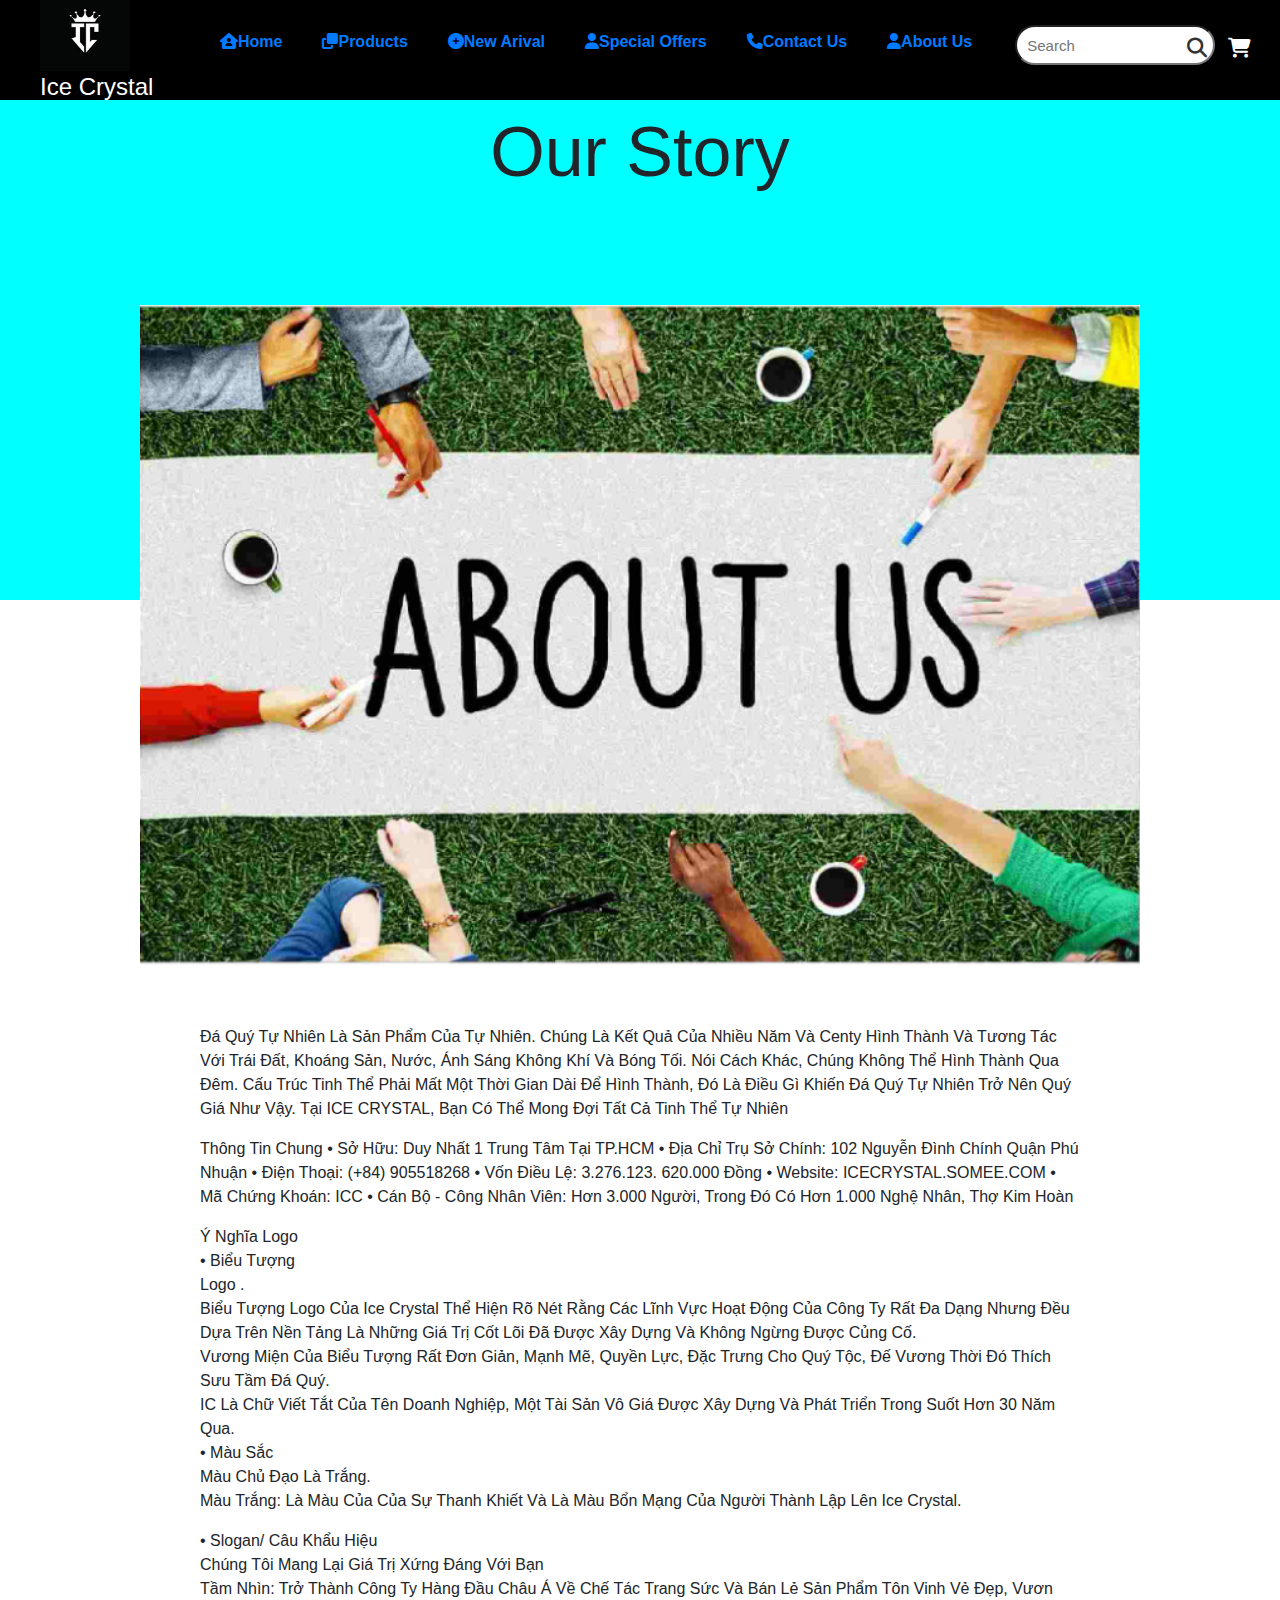
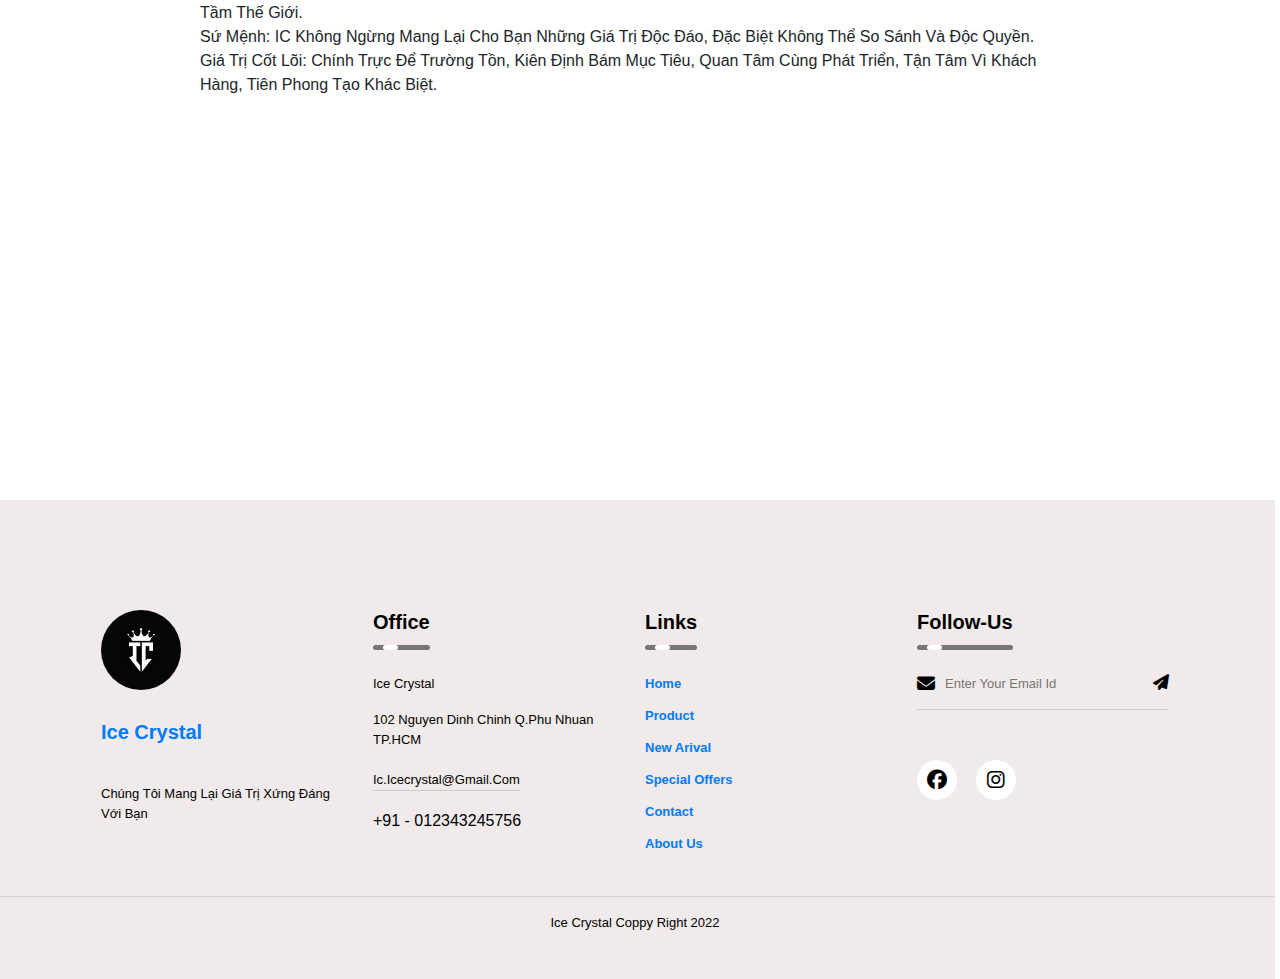
<file: about.html>
<!DOCTYPE html>
<html lang="en">

<head>
    <meta charset="UTF-8">
    <meta http-equiv="X-UA-Compatible" content="IE=edge">
    <meta name="viewport" content="width=device-width, initial-scale=1.0">
    <title>ICE CRYSTAL</title>
    <link rel="stylesheet" href="css/style.css">
    <link rel="stylesheet" href="https://cdn.jsdelivr.net/npm/bootstrap@4.0.0/dist/css/bootstrap.min.css"
        integrity="sha384-Gn5384xqQ1aoWXA+058RXPxPg6fy4IWvTNh0E263XmFcJlSAwiGgFAW/dAiS6JXm" crossorigin="anonymous">
    <link rel="stylesheet" href="https://cdnjs.cloudflare.com/ajax/libs/font-awesome/6.1.1/css/all.min.css">
    <link rel="stylesheet" href="css/owl.carousel.min.css">
    <link rel="stylesheet" href="css/owl.carousel.min.css">
    <link rel="stylesheet" href="https://cdn.jsdelivr.net/npm/bootstrap-icons@1.8.1/font/bootstrap-icons.css">
    <link rel="shortcut icon" type="image/x-icon" href="jpg/logodoan.jpg">
    <script src="js/jquery.js"></script>
    <script src="https://code.jquery.com/jquery-3.3.1.slim.min.js"
        integrity="sha384-q8i/X+965DzO0rT7abK41JStQIAqVgRVzpbzo5smXKp4YfRvH+8abtTE1Pi6jizo"
        crossorigin="anonymous"></script>
    <script src="https://cdnjs.cloudflare.com/ajax/libs/popper.js/1.14.7/umd/popper.min.js"
        integrity="sha384-UO2eT0CpHqdSJQ6hJty5KVphtPhzWj9WO1clHTMGa3JDZwrnQq4sF86dIHNDz0W1"
        crossorigin="anonymous"></script>
    <script src="https://stackpath.bootstrapcdn.com/bootstrap/4.3.1/js/bootstrap.min.js"
        integrity="sha384-JjSmVgyd0p3pXB1rRibZUAYoIIy6OrQ6VrjIEaFf/nJGzIxFDsf4x0xIM+B07jRM"
        crossorigin="anonymous"></script>
    <script src="js/main.js"></script>
    <script src="js/owl.carousel.min.js"></script>
    <link rel="stylesheet" href="https://stackpath.bootstrapcdn.com/bootstrap/4.3.1/css/bootstrap.min.css"
        integrity="sha384-ggOyR0iXCbMQv3Xipma34MD+dH/1fQ784/j6cY/iJTQUOhcWr7x9JvoRxT2MZw1T" crossorigin="anonymous">

</head>

<body>
    <header id="header" class="fixed-top">
        <a href="index.html" class="logo">
            <img src="jpg/logodoan.jpg" width="90px" height="90px" alt="">
            <h4>Ice Crystal</h4>
        </a>
        <nav class="navbar">
            <ul>
                <li><a href="index.html"><i class="fa-solid fa-house-user"></i>Home</a></li>
                <li>
                    <a href="product.html"><i class="fa-solid fa-clone"></i>Products</a>
                    <div class="sub-menu-1">
                        <ul>
                            <li><a href="diamond.html">Diamond</a></li>
                            <li><a href="amber.html">Amber</a></li>
                            <li><a href="amethyst.html">Amethyst</a></li>
                        </ul>
                    </div>
                </li>
                <li><a href="new.html"> <i class="fa-solid fa-circle-plus"></i>New Arival</a></li>
                <li><a href="offer.html"> <i class="fa-solid fa-user"></i>Special offers</a></li>
                <li><a href="contact.html"><i class="fa-solid fa-phone"></i>Contact us</a></li>
                <li><a href="about.html"><i class="fa-solid fa-user"></i>About us</a></li>
            </ul>
        </nav>
        <div class="left">
            <div class="search-container">
                <label for="search" class="fas fa-search"></label>
                <input type="search" placeholder="search" id="search">
            </div>
            <a href="cart.html">
                <div class="fas fa-shopping-cart"><span id='cartTotalItem'></span></div>
            </a>
        </div>
    </header>

    <!-- section about start -->
    <section id="abouts">
        <div class="heading">Our Story</div>
        <img src="jpg/about.png" alt="">
        <div id="conten">
            <div>
                <p>
                    Đá quý tự nhiên là sản phẩm của tự nhiên.
                    Chúng Là Kết Quả Của Nhiều Năm Và Centy Hình Thành Và Tương Tác Với Trái Đất,
                    Khoáng Sản, Nước, Ánh Sáng Không Khí và Bóng Tối. Nói cách khác, chúng không 
                    thể hình thành qua đêm. Cấu trúc tinh thể Phải mất một thời gian dài để hình 
                    thành, đó là điều gì khiến đá quý tự nhiên trở nên quý giá như vậy. Tại ICE 
                    CRYSTAL, bạn có thể mong đợi tất cả tinh thể tự nhiên
                </p>
                <p>
                    Thông tin chung
                    • Sở hữu: duy nhất 1 trung tâm tại TP.HCM
                    • Địa chỉ trụ sở chính: 102 Nguyễn Đình Chính Quận Phú Nhuận
                    • Điện thoại: (+84) 905518268
                    • Vốn điều lệ: 3.276.123. 620.000 đồng
                    • Website: ICECRYSTAL.SOMEE.COM
                    • Mã chứng khoán: ICC
                    • Cán bộ - công nhân viên: Hơn 3.000 người, trong đó có hơn 1.000 nghệ nhân, thợ kim hoàn
                </p>
                <span>Ý nghĩa logo</span>
                <p>
                    • Biểu tượng<br>
                    Logo .<br>
                    Biểu tượng logo của Ice Crystal thể hiện rõ nét rằng các lĩnh vực hoạt động của công ty rất đa dạng
                    nhưng đều dựa trên nền tảng là những giá trị cốt lõi đã được xây dựng và không ngừng được củng cố.<br>
                    Vương miện của biểu tượng rất đơn giản, mạnh mẽ, quyền lực, đặc trưng cho quý tộc, đế vương thời đó
                    thích sưu tầm đá quý.<br>
                    IC là chữ viết tắt của tên doanh nghiệp, một tài sản vô giá được xây dựng và phát triển trong suốt
                    hơn 30 năm qua.<br>
                    • Màu sắc<br>
                    Màu chủ đạo là Trắng.<br>
                    Màu trắng: là màu của của sự thanh khiết và là màu bổn mạng của người thành lập lên Ice Crystal.
                </p>
                <span>•	Slogan/ Câu khẩu hiệu</span>
                <p>	Chúng tôi mang lại giá trị xứng đáng với bạn<br>

                    Tầm nhìn: Trở thành công ty hàng đầu Châu Á về chế tác trang sức và bán lẻ sản phẩm tôn vinh vẻ đẹp, vươn tầm thế giới.<br>
                    
                    Sứ mệnh: IC không ngừng mang lại cho bạn những giá trị độc đáo, đặc biệt không thể so sánh và độc quyền.<br>
                    
                    Giá trị cốt lõi: Chính trực để trường tồn, Kiên định bám mục tiêu, Quan tâm cùng phát triển, Tận tâm vì khách hàng, Tiên phong tạo khác biệt.<br>
                </p>
            </div>
        </div>
    </section>


    <!-- section about ends -->
    <!-- footer section start -->
    <section id=" footer" style="margin-top:1500px ;" class="container-fluid">
        <footer>
            <div class="row">
                <div class="col ">
                    <a href="#">
                        <img src="jpg/logodoan.jpg" width="80px" height="80px" alt="">
                        <h3>Ice Crystal</h3>
                    </a>
                    <p>Chúng Tôi Mang Lại Giá Trị Xứng Đáng Với Bạn</p>
                </div>
                <div class="col ">
                    <h3>Office
                        <div class="underline"><span></span></div>
                    </h3>
                    <p>Ice Crystal</p>
                    <p>102 Nguyen Dinh Chinh Q.Phu Nhuan TP.HCM</p>
                    <p class="email-id">Ic.Icecrystal@Gmail.Com</p>
                    <h6>+91 - 012343245756</h6>

                    </p>
                </div>
                <div class="col">
                    <h3>links
                        <div class="underline"><span></span></div>
                    </h3>
                    <div class="nav-links">
                        <ul>
                            <li>
                                <a href="index.html">home</a>
                            </li>
                            <li>
                                <a href="product.html">product</a>
                            </li>
                            <li>
                                <a href="new.html">new arival</a>
                            </li>
                            <li>
                                <a href="offer.html">special offers</a>
                            </li>
                            <li>
                                <a href="contact.html">contact</a>
                            </li>
                            <li>
                                <a href="about.html">about us</a>
                            </li>
                        </ul>
                    </div>
                </div>
                <div class="col ">
                    <h3>follow-us
                        <div class="underline"><span></span></div>
                    </h3>
                    <form id="form" action="">
                        <i class="fa fa-envelope"></i>
                        <input type="email" placeholder="Enter your email id " required>
                        <button type="submit"><i class="fa fa-paper-plane"></i></button>
                    </form>
                    <div class="social-icons">
                        <i class="fa-brands fa-facebook"></i>
                        <i class="fa-brands fa-instagram"></i>
                    </div>

                </div>
            </div>
            <hr>
            <p class="copyright">Ice Crystal Coppy Right 2022 </p>
        </footer>
    </section>

    <!-- footer section end -->


</body>

</html>
</file>
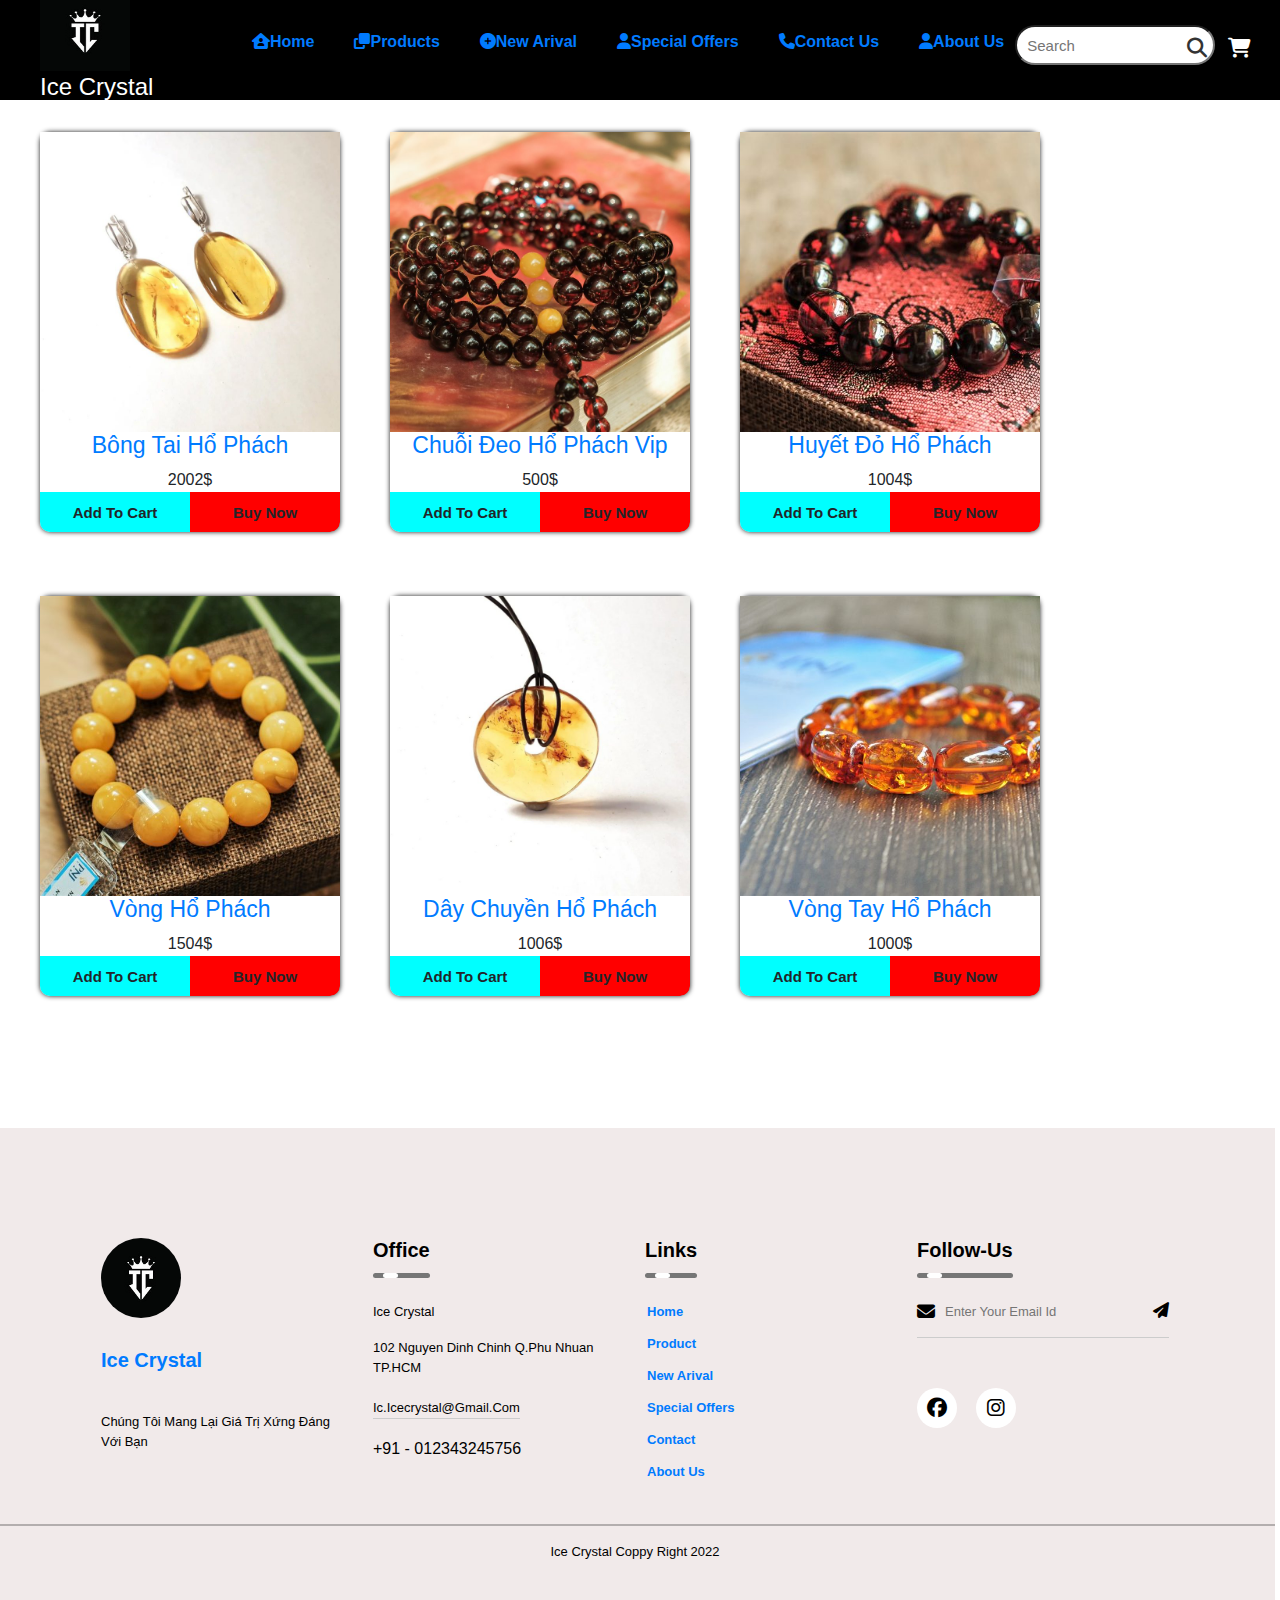
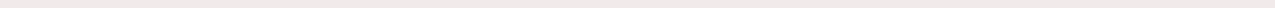
<file: amber.html>
<!DOCTYPE html>
<html lang="en">

<head>
    <meta charset="UTF-8">
    <meta http-equiv="X-UA-Compatible" content="IE=edge">
    <meta name="viewport" content="width=device-width, initial-scale=1.0">
    <title>ICE CRYSTAL</title>
    <link rel="stylesheet" href="css/style.css">
    <link rel="stylesheet" href="https://cdn.jsdelivr.net/npm/bootstrap@4.0.0/dist/css/bootstrap.min.css"
        integrity="sha384-Gn5384xqQ1aoWXA+058RXPxPg6fy4IWvTNh0E263XmFcJlSAwiGgFAW/dAiS6JXm" crossorigin="anonymous">
    <link rel="stylesheet" href="https://cdnjs.cloudflare.com/ajax/libs/font-awesome/6.1.1/css/all.min.css">
    <link rel="stylesheet" href="css/owl.carousel.min.css">
    <link rel="stylesheet" href="css/owl.carousel.min.css">
    <link rel="stylesheet" href="css/bootstrap.css">
    <link rel="stylesheet" href="https://cdn.jsdelivr.net/npm/bootstrap-icons@1.8.1/font/bootstrap-icons.css">
    <link rel="shortcut icon" type="image/x-icon" href="jpg/logodoan.jpg">
    <script src="js/jquery.js"></script>
    <script src="https://code.jquery.com/jquery-3.3.1.slim.min.js"
        integrity="sha384-q8i/X+965DzO0rT7abK41JStQIAqVgRVzpbzo5smXKp4YfRvH+8abtTE1Pi6jizo"
        crossorigin="anonymous"></script>
    <script src="https://cdnjs.cloudflare.com/ajax/libs/popper.js/1.14.7/umd/popper.min.js"
        integrity="sha384-UO2eT0CpHqdSJQ6hJty5KVphtPhzWj9WO1clHTMGa3JDZwrnQq4sF86dIHNDz0W1"
        crossorigin="anonymous"></script>
    <script src="https://stackpath.bootstrapcdn.com/bootstrap/4.3.1/js/bootstrap.min.js"
        integrity="sha384-JjSmVgyd0p3pXB1rRibZUAYoIIy6OrQ6VrjIEaFf/nJGzIxFDsf4x0xIM+B07jRM"
        crossorigin="anonymous"></script>
    <script src="js/main.js"></script>
    <script src="js/owl.carousel.min.js"></script>
    <script src="js/bootstrap.js"></script>
    <link rel="stylesheet" href="https://stackpath.bootstrapcdn.com/bootstrap/4.3.1/css/bootstrap.min.css"
        integrity="sha384-ggOyR0iXCbMQv3Xipma34MD+dH/1fQ784/j6cY/iJTQUOhcWr7x9JvoRxT2MZw1T" crossorigin="anonymous">
    <script src="demo-db/data.js"></script>
    <script src="demo-db/script.js"></script>
    <style>
        #container {
            width: 1200px;
            min-height: 500px;
            margin: 0 auto;
        }

        #content {
            margin-top: 100px;
            min-height: 300px;
        }

        #content .sp {
            cursor: pointer;
            height: 400px;
            width: 300px;
            margin: 2rem auto;
            float: left;
            margin-right: 50px;
            box-shadow: 0 0 .3rem rgba(0, 0, 0, .9);
            border-radius: 10px;
            position: relative;
        }
        #content .sp:hover{
            border: 1px solid wheat;
        }
        #content .sp #image {
            width: 100%;
            height: 75%;
            border-radius: 10px;
        }

        #content .sp #image img {
            height: 100%;
            width: 100%;
            object-fit: cover;
        }
        #content .sp  #pay{
            font-weight: bold;
            text-align: center;
            font-size: 15px;
            height: 10%;
            cursor: pointer;
            background-color:aqua ;
            display: flex;
            border-bottom-right-radius: 10px;
            border-bottom-left-radius:10px ;
        }
        #content .sp  #pay .add{
            margin-top: 10px;
            text-align: center;
            font-size: 15px;
            width: 50%;
        }
        #content .sp  #pay #buy{
            border-bottom-right-radius: 10px;
            background: red;
            text-align: center;
            font-size: 15px;
            width: 50%;
        }
        #content .sp  #pay #buy p{
            margin-top: 10px;
        }

        a h5{
            font-size: 23px;
            text-align: center;
        }
        #price{
            text-align: center;
        }
        .nav-links ul {
            margin-left: -30px;
        }
    </style>
</head>

<body onload="loading3()">
    <header id="header" class="fixed-top">
        <a href="index.html" class="logo">
            <img src="jpg/logodoan.jpg" width="90px" height="90px" alt="">
            <h4>Ice Crystal</h4>
        </a>
        <nav class="navbar">
            <ul>
                <li><a href="index.html"><i class="fa-solid fa-house-user"></i>Home</a></li>
                <li>
                    <a href="product.html"><i class="fa-solid fa-clone"></i>Products</a>
                    <div class="sub-menu-1">
                        <ul>
                            <li><a href="diamond.html">Diamond</a></li>
                            <li><a href="amber.html">Amber</a></li>
                            <li><a href="amethyst.html">Amethyst</a></li>
                        </ul>
                    </div>
                </li>
                <li><a href="new.html"> <i class="fa-solid fa-circle-plus"></i>New Arival</a></li>
                <li><a href="offer.html"> <i class="fa-solid fa-user"></i>Special offers</a></li>
                <li><a href="contact.html"><i class="fa-solid fa-phone"></i>Contact us</a></li>
                <li><a href="about.html"><i class="fa-solid fa-user"></i>About us</a></li>
            </ul>
        </nav>
        <div class="left">
            <div class="search-container">
                <label for="search" class="fas fa-search"></label>
                <input type="search" placeholder="search" id="search">
            </div>
            <a href="cart.html"><div class="fas fa-shopping-cart" ><span id='cartTotalItem'></span></div></a>
        </div>
    </header>
    <div id="container">
        <div id="content">

        </div>
    </div>

    <!-- footer section start -->
    <section id=" footer" class="container-fluid">
        <footer>
            <div class="row">
                <div class="col ">
                    <a href="#">
                        <img src="jpg/logodoan.jpg" width="80px" height="80px" alt="">
                        <h3>Ice Crystal</h3>
                    </a>
                    <p>Chúng Tôi Mang Lại Giá Trị Xứng Đáng Với Bạn</p>
                </div>
                <div class="col ">
                    <h3>Office
                        <div class="underline"><span></span></div>
                    </h3>
                    <p>Ice Crystal</p>
                    <p>102 Nguyen Dinh Chinh Q.Phu Nhuan TP.HCM</p>
                    <p class="email-id">Ic.Icecrystal@Gmail.Com</p>
                    <h6>+91 - 012343245756</h6>
                </div>
                <div class="col">
                    <h3>links
                        <div class="underline"><span></span></div>
                    </h3>
                    <div class="nav-links">
                        <ul>
                            <li>
                                <a href="index.html">home</a>
                            </li>
                            <li>
                                <a href="product.html">product</a>
                            </li>
                            <li>
                                <a href="new.html">new arival</a>
                            </li>
                            <li>
                                <a href="offer.html">special offers</a>
                            </li>
                            <li>
                                <a href="contact.html">contact</a>
                            </li>
                            <li>
                                <a href="about.html">about us</a>
                            </li>
                        </ul>
                    </div>
                </div>
                <div class="col ">
                    <h3>follow-us
                        <div class="underline"><span></span></div>
                    </h3>
                    <form id="form" action="">
                        <i class="fa fa-envelope"></i>
                        <input type="email" placeholder="Enter your email id " required>
                        <button type="submit"><i class="fa fa-paper-plane"></i></button>
                    </form>
                    <div class="social-icons">
                        <i class="fa-brands fa-facebook"></i>
                        <i class="fa-brands fa-instagram"></i>
                    </div>
                </div>
            </div>
            <hr>
            <p class="copyright">Ice Crystal Coppy Right 2022 </p>
        </footer>
    </section>
    <!-- footer section end -->


</body>

</html>
</file>
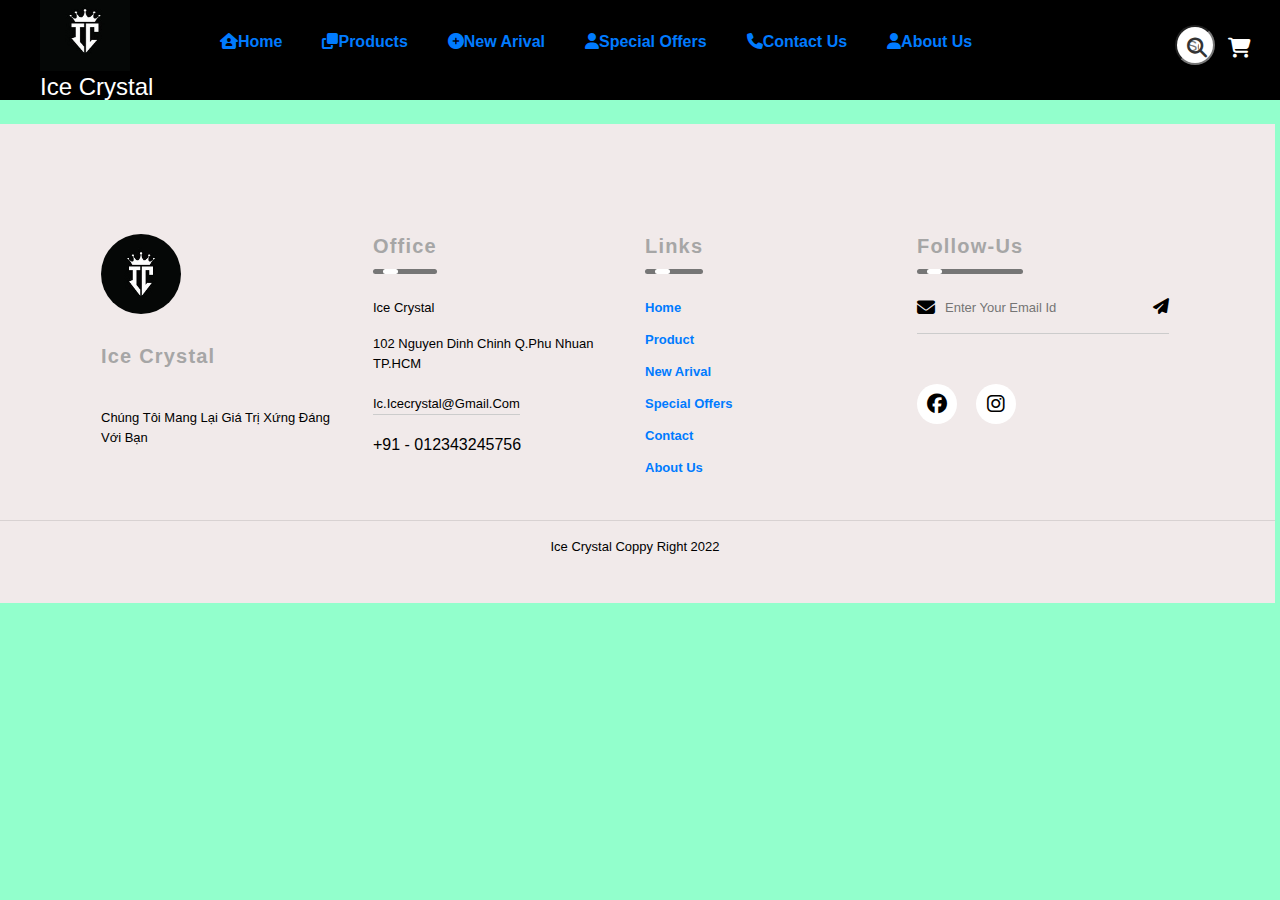
<file: detail.html>
<!DOCTYPE html>
<html lang="en">

<head>
    <meta charset="UTF-8">
    <meta http-equiv="X-UA-Compatible" content="IE=edge">
    <meta name="viewport" content="width=device-width, initial-scale=1.0">
    <title>ICE CRYSTAL</title>
    <link rel="stylesheet" href="https://cdn.jsdelivr.net/npm/bootstrap@4.0.0/dist/css/bootstrap.min.css"
        integrity="sha384-Gn5384xqQ1aoWXA+058RXPxPg6fy4IWvTNh0E263XmFcJlSAwiGgFAW/dAiS6JXm" crossorigin="anonymous">
    <link rel="stylesheet" href="https://cdnjs.cloudflare.com/ajax/libs/font-awesome/6.1.1/css/all.min.css">
    <link rel="stylesheet" href="css/owl.carousel.min.css">
    <link rel="stylesheet" href="css/owl.carousel.min.css">
    <link rel="stylesheet" href="https://cdn.jsdelivr.net/npm/bootstrap-icons@1.8.1/font/bootstrap-icons.css">
    <link rel="shortcut icon" type="image/x-icon" href="jpg/logodoan.jpg">
    <script src="js/jquery.js"></script>
    <script src="https://code.jquery.com/jquery-3.3.1.slim.min.js"
        integrity="sha384-q8i/X+965DzO0rT7abK41JStQIAqVgRVzpbzo5smXKp4YfRvH+8abtTE1Pi6jizo"
        crossorigin="anonymous"></script>
    <script src="https://cdnjs.cloudflare.com/ajax/libs/popper.js/1.14.7/umd/popper.min.js"
        integrity="sha384-UO2eT0CpHqdSJQ6hJty5KVphtPhzWj9WO1clHTMGa3JDZwrnQq4sF86dIHNDz0W1"
        crossorigin="anonymous"></script>
    <script src="https://stackpath.bootstrapcdn.com/bootstrap/4.3.1/js/bootstrap.min.js"
        integrity="sha384-JjSmVgyd0p3pXB1rRibZUAYoIIy6OrQ6VrjIEaFf/nJGzIxFDsf4x0xIM+B07jRM"
        crossorigin="anonymous"></script>
    <script src="js/main.js"></script>
    <script src="js/owl.carousel.min.js"></script>
    <link rel="stylesheet" href="https://stackpath.bootstrapcdn.com/bootstrap/4.3.1/css/bootstrap.min.css"
        integrity="sha384-ggOyR0iXCbMQv3Xipma34MD+dH/1fQ784/j6cY/iJTQUOhcWr7x9JvoRxT2MZw1T" crossorigin="anonymous">
    <script src="demo-db/data.js"></script>
    <script src="demo-db/script.js"></script>
    <style>
    * {
    margin: 0;
    padding: 0;
    box-sizing: border-box;
    transition: all 0.2s linear;
    text-transform: capitalize;
    font-family: 'Exo 2', sans-serif;
}

body {

    overflow-x: hidden;
}

::-webkit-scrollbar {
    background-color: lightgray;
    width: 15px;
    border-radius: 15px;
}

::-webkit-scrollbar-thumb {
    width: 6px;
    background-color: gray;
    border-radius: 8px;
}

body {
    display: grid;
    grid-template-rows: 1fr;
    font-family: "Raleway", sans-serif;
    background-color: #92ffcc;
}

h3 {
    font-size: 0.7em;
    letter-spacing: 1.2px;
    color: #a6a6a6;
}



/* ----- Product Section ----- */
.product {
    margin-left: 25%;
    margin-top: 100px;
    display: grid;
    grid-template-columns: 0.7fr 1fr;
    padding: 2.5em 0;
    min-width: 600px;
    background-color: white;
    border-radius: 5px;
}

/* ----- Photo Section ----- */
.photo-main {
    border-radius: 6px 6px 0 0;

}

.photo-main .controls {
    display: flex;
    justify-content: space-between;
    padding: 0.8em;
    color: #fff;
}

.photo-main .controls i {
    cursor: pointer;
}


#imgs{
    position: absolute;
	max-width: 110%;
}
.product__photo {
    position: relative;
}

.photo-container {
    position: absolute;
    left: -2.5em;
    display: grid;
    grid-template-rows: 1fr;
    width: 100%;
    height: 100%;
    border-radius: 6px;
    box-shadow: 4px 4px 25px -2px rgba(0, 0, 0, 0.3);
}



.photo-main .controls {
    display: flex;
    justify-content: space-between;
    padding: 0.8em;
    color: #fff;
}

.photo-main .controls i {
    cursor: pointer;
}

.photo-main .controls img {
    width: 100%;
    filter: drop-shadow(1px 1px 3px #a6a6a6);
    position: absolute;
    left: -3.5em;
    top: 2em;
    filter: saturate(150%) contrast(120%) hue-rotate(10deg) drop-shadow(1px 20px 10px rgba(0, 0, 0, 0.3));
}
#imgs{
    width:100%;
    height: 100%;
}


/* ----- Informations Section ----- */
.product__info {
    padding: 0.8em 0;
}

.product__info ul{
    list-style-type: none;
}
.title h1 {
    margin-bottom: 0.1em;
    color: #4c4c4c;
    font-size: 1.5rem;
    font-weight:bold ;
}

.title span {
    font-size: 0.7em;
    color: #a6a6a6;
}

.price {
    margin: 1.5em 0;
    color: #ff3f40;
    font-size: 1.2em;
}

.price span {
    padding-left: 0.15em;
    font-size: 2.9em;
}

.amout {
    overflow: auto;
}

.amout h3 {
    font-size: 20px;
    margin-bottom: 1.1em;
}

.amout input {
    width: 55px;
    height: 35px;
    padding: 3px;
    border: 1px solid red;
    border-radius: 3px;
}

.buy--btn {
    margin: 20px;
    padding: 1.5em 3.1em;
    border: none;
    border-radius: 7px;
    font-size: 0.8em;
    font-weight: 700;
    letter-spacing: 1.3px;
    color: #fff;
    background-color: #ff3f40;
    box-shadow: 2px 2px 25px -7px #4c4c4c;
    cursor: pointer;
}

.buy--btn:active {
    transform: scale(0.97);
}

.description {
    clear: left;
    margin: 2em 0;
}

.description h3 {
    margin-bottom: 1em;
}

.descriptionul {
    font-size: 0.8em;
    list-style: disc;
    margin-left: 1em;
}

.description li {
    text-indent: -0.6em;
    margin-bottom: 0.5em;
}
.fa-square-check{
    color: rgb(32, 212, 152);
}
footer {
    margin-left: -20px;
    margin-top: 100px;
    padding: 2rem 0;
    background: rgb(241, 234, 234);
    width: 100vw;
    bottom: 0;
    color: black;
    padding: 100px 0 30px;
    font-size: 13px;
    line-height: 20px;
}
footer .row {
    width: 85%;
    margin: auto;
    display: flex;
    flex-wrap: wrap;
    align-items: flex-start;
    justify-content: space-between;
}
footer .row .col {
    flex-basis: 25%;
    padding: 10px;
}
.col:nth-child(2),
.col:nth-child(3) {
    flex-basis: 15%;
}
footer .row .col a img {
    border-radius:50% ;
    width: 80px;
    margin-bottom: 30px;
}
footer .row .col h3 {
    font-weight: bold;
    font-size: 20px;
    width: fit-content;
    margin-bottom: 40px;
    position: relative;
}
.email-id {
    width: fit-content;
    border-bottom: 1px solid #ccc;
    margin: 20px 0;
}
.nav-links ul li {
    list-style-type: none;
    margin-bottom: 12px;
}

.nav-links ul li a {
    font-weight: bold;
    text-decoration: none;
    
}
.nav-links ul li a:hover{
    border-bottom:1px solid cornflowerblue;
}

#form {
    padding-bottom: 15px;
    display: flex;
    align-items: center;
    justify-content: space-between;
    border-bottom: 1px solid #ccc;
    margin-bottom: 50px;
}

form .fa-envelope {
    font-size: 18px;
    margin-right: 10px;
}

#form input {
    width: 100%;
    background: transparent;
    color: rgb(18, 2, 2);
    border: 0;
    outline: none;
}

form button {
    background: transparent;
    border: 0;
    outline: none;
}

form button .fa-paper-plane {
    font-size: 16px;
    color: black;
}

.social-icons .fa-brands {
    width: 40px;
    height: 40px;
    border-radius: 50%;
    text-align: center;
    line-height: 40px;
    font-size: 20px;
    color: #000;
    background: #fff;
    margin-right: 15px;
    cursor: pointer;
}

footer .row hr {
    color: rgb(1, 8, 16);
    width: 90%;
    border: 0;
    border-bottom: 1px solid #ccc;
    margin: 20px auto;
}

.copyright {
    text-align: center;
}

.underline {
    margin-top: 10px;
    width: 100%;
    height: 5px;
    background: #767676;
    border-radius: 3px;
    position: absolute;
    top: 25px;
    left: 0;
    overflow: hidden;
}

.underline span {
    width: 15px;
    height: 100%;
    background: #fff;
    border-radius: 3px;
    position: absolute;
    top: 0;
    left: 10px;
    animation: moving 1s linear infinite;
}

@keyframes moving {
    0% {
        left: 0px;
    }
    100% {
        left: 80%;
    }
}
#header {
    display: flex;
    max-width: 100%;
    height: 100px;
    background: rgb(0, 0, 0);
    display: flex;
    align-items: center;
    justify-content: space-between;
    padding: 1.5rem 2.5rem;
    color: rgb(239, 229, 229);
}

.logo {
    float: left;
    width: 20%;
    color: white;
    font-size: 10px;
}

.logo img {
    height: 80px;
    margin-bottom: 2px;
    padding: 0rem;
}

.logo h1 {
    display: inline;
}

.logo:hover {
    text-decoration: none;
}

#header .navbar {
    float: left;
    width: 70%;
}

#header .navbar ul {
    margin-left: -150px;
    list-style-type: none;
    display: inline-flex;
    align-items: center;
    justify-content: center;
}

#header .navbar ul li {
    font-weight: bold;
    margin: .5rem 0;
}

#header .navbar ul li a {
    margin: 20px;

}

.sub-menu-1 {
    display: none;
}

#header .navbar ul li:hover .sub-menu-1 {
    display: block;
    position: absolute;
    background: black;
    margin-left: -15px;
}

#header .navbar ul li:hover .sub-menu-1 ul {
    display: block;
    margin: 10px;
}

#header .navbar ul li:hover .sub-menu-1 ul li {
    width: 150px;
    padding: 10px;
    border-bottom: 1px dotted #fff;
    background: transparent;
    border-radius: 0;
    text-align: left;
}

#header .navbar ul li:hover .sub-menu-1 ul li:last-child {
    border-bottom: none;
}

#header .navbar ul li:hover .sub-menu-1 ul li a:hover {
    color: rgb(36, 36, 172);
}

#header .left {
    float: right;
    width: 1%;
}

#header .left .fa-shopping-cart {
    color: #fff;
    font-size: 20px;
    cursor: pointer;
}

#header .left .search-container {
    display: inline;
    position: absolute;
}

#header .left .search-container #search {
    position: absolute;
    top: -13px;
    right: .8rem;
    width: 40px;
    height: 40px;
    font-size: 15px;
    padding: 0 10px;
    border-radius: 5rem;
}

#header .left .search-container #search:hover {
    width: 200px;
}

#header .left .search-container .fa-search {
    position: absolute;
    left: -41px;
    font-size: 20px;
    cursor: pointer;
    z-index: 1;
    color: #333;
}

#header .left .search-container .fa-search:hover~#search {
    width: 200px;
}
    </style>
  
</head>

<body>
    <header id="header" class="fixed-top"> 
        <a href="index.html" class="logo">
            <img src="jpg/logodoan.jpg" width="90px" height="90px" alt="">
            <h4>Ice Crystal</h4>
        </a>
        <nav class="navbar">
            <ul>
                <li><a href="index.html"><i class="fa-solid fa-house-user"></i>Home</a></li>
                <li>
                    <a href="product.html"><i class="fa-solid fa-clone"></i>Products</a>
                    <div class="sub-menu-1">
                        <ul>
                            <li><a href="diamond.html">Diamond</a></li>
                            <li><a href="amber.html">Amber</a></li>
                            <li><a href="amethyst.html">Amethyst</a></li>
                        </ul>
                    </div>
                </li>
                <li><a href="new.html"> <i class="fa-solid fa-circle-plus"></i>New Arival</a></li>
                <li><a href="offer.html"> <i class="fa-solid fa-user"></i>Special offers</a></li>
                <li><a href="contact.html"><i class="fa-solid fa-phone"></i>Contact us</a></li>
                <li><a href="about.html"><i class="fa-solid fa-user"></i>About us</a></li>
            </ul>
        </nav>
        <div class="left">
            <div class="search-container">
                <label for="search" class="fas fa-search"></label>
                <input type="search" placeholder="search" id="search">
            </div>
            <a href="cart.html">
                <div class="fas fa-shopping-cart"><span id='cartTotalItem'></span></div>
            </a>
        </div>
    </header> -->
    <!-- new arival -->
    <script>
        $(document).ready(function(){
             id = localStorage.getItem('id');
            //  alert(id);
             showDetail()

        });
     </script>
    <div id="product_detail">
        
    </div>
    <!-- footer section start -->
    <section id=" footer" class="container-fluid">
        <footer>
            <div class="row">
                <div class="col ">
                    <a href="#">
                        <img src="jpg/logodoan.jpg" width="80px" height="80px" alt="">
                        <h3>Ice Crystal</h3>
                    </a>
                    <p>Chúng Tôi Mang Lại Giá Trị Xứng Đáng Với Bạn</p>
                </div>
                <div class="col ">
                    <h3>Office
                        <div class="underline"><span></span></div>
                    </h3>
                    <p>Ice Crystal</p>
                    <p>102 Nguyen Dinh Chinh Q.Phu Nhuan TP.HCM</p>
                    <p class="email-id">Ic.Icecrystal@Gmail.Com</p>
                    <h6>+91 - 012343245756</h6>
                </div>
                <div class="col">
                    <h3>links
                        <div class="underline"><span></span></div>
                    </h3>
                    <div class="nav-links">
                        <ul>
                            <li>
                                <a href="index.html">home</a>
                            </li>
                            <li>
                                <a href="product.html">product</a>
                            </li>
                            <li>
                                <a href="new.html">new arival</a>
                            </li>
                            <li>
                                <a href="offer.html">special offers</a>
                            </li>
                            <li>
                                <a href="contact.html">contact</a>
                            </li>
                            <li>
                                <a href="about.html">about us</a>
                            </li>
                        </ul>
                    </div>
                </div>
                <div class="col ">
                    <h3>follow-us
                        <div class="underline"><span></span></div>
                    </h3>
                    <form id="form" action="">
                        <i class="fa fa-envelope"></i>
                        <input type="email" placeholder="Enter your email id " required>
                        <button type="submit"><i class="fa fa-paper-plane"></i></button>
                    </form>
                    <div class="social-icons">
                        <i class="fa-brands fa-facebook"></i>
                        <i class="fa-brands fa-instagram"></i>
                    </div>
                </div>
            </div>
            <hr>
            <p class="copyright">Ice Crystal Coppy Right 2022 </p>
        </footer>
    </section>
    <!-- footer section end -->


</body>

</html>
</file>
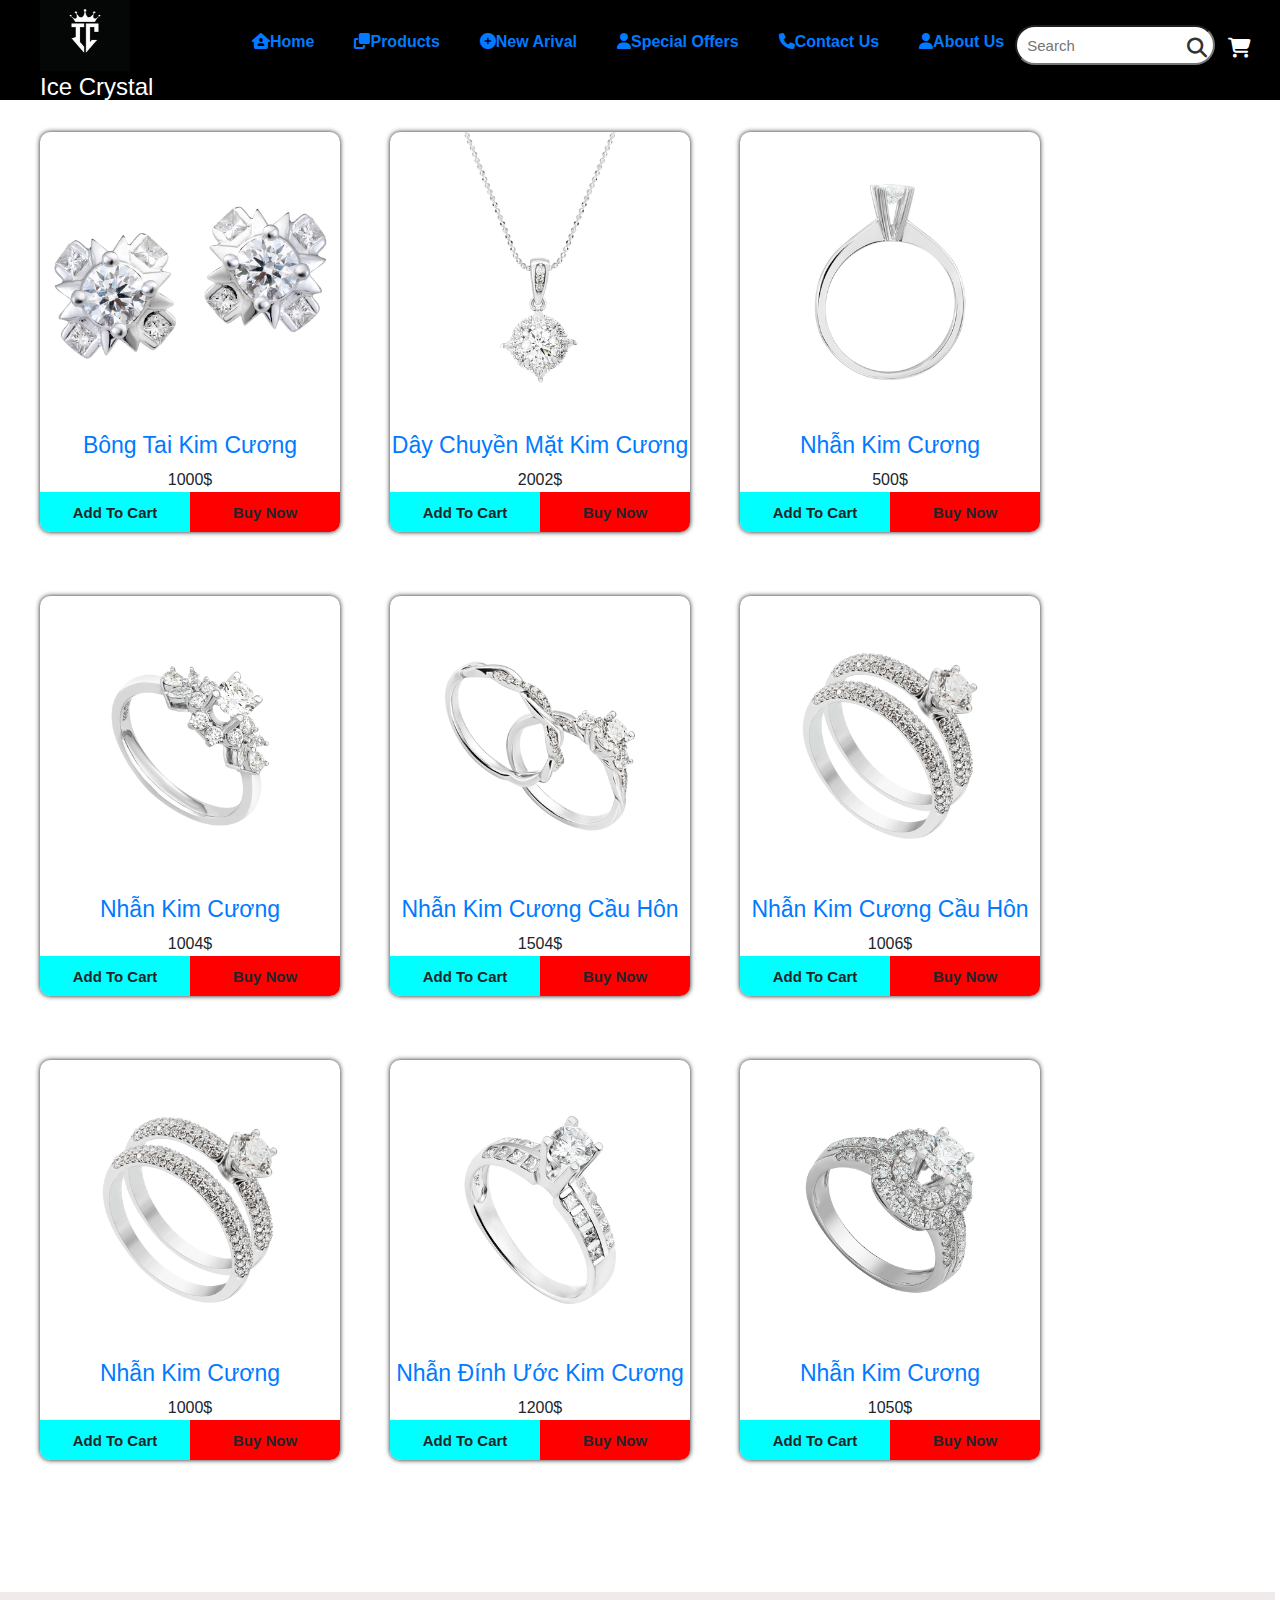
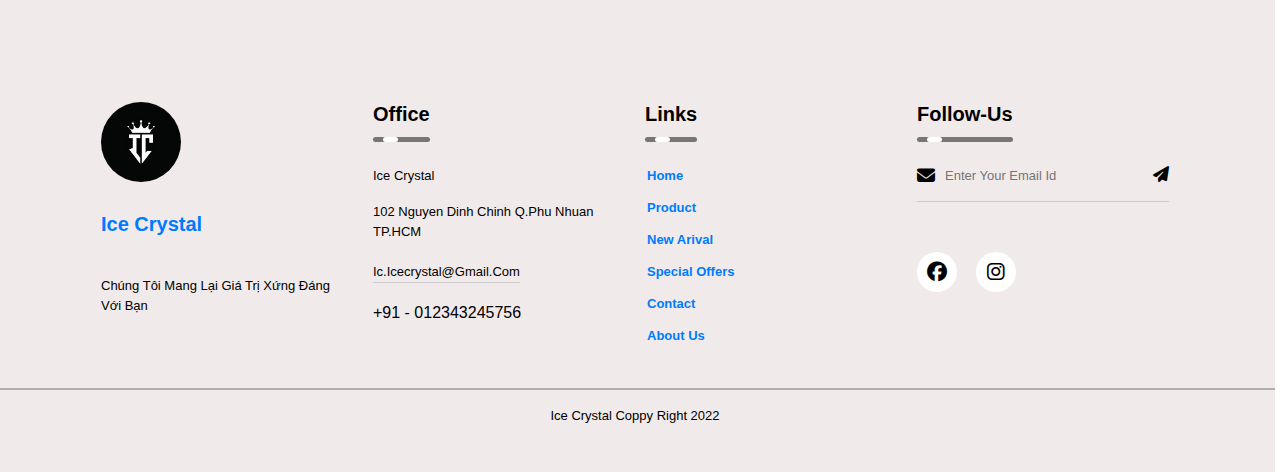
<file: diamond.html>
<!DOCTYPE html>
<html lang="en">

<head>
    <meta charset="UTF-8">
    <meta http-equiv="X-UA-Compatible" content="IE=edge">
    <meta name="viewport" content="width=device-width, initial-scale=1.0">
    <title>ICE CRYSTAL</title>
    <link rel="stylesheet" href="css/style.css">
    <link rel="stylesheet" href="https://cdn.jsdelivr.net/npm/bootstrap@4.0.0/dist/css/bootstrap.min.css"
        integrity="sha384-Gn5384xqQ1aoWXA+058RXPxPg6fy4IWvTNh0E263XmFcJlSAwiGgFAW/dAiS6JXm" crossorigin="anonymous">
    <link rel="stylesheet" href="https://cdnjs.cloudflare.com/ajax/libs/font-awesome/6.1.1/css/all.min.css">
    <link rel="stylesheet" href="css/owl.carousel.min.css">
    <link rel="stylesheet" href="css/owl.carousel.min.css">
    <link rel="stylesheet" href="css/bootstrap.css">
    <link rel="stylesheet" href="https://cdn.jsdelivr.net/npm/bootstrap-icons@1.8.1/font/bootstrap-icons.css">
    <link rel="shortcut icon" type="image/x-icon" href="jpg/logodoan.jpg">
    <script src="js/jquery.js"></script>
    <script src="https://code.jquery.com/jquery-3.3.1.slim.min.js"
        integrity="sha384-q8i/X+965DzO0rT7abK41JStQIAqVgRVzpbzo5smXKp4YfRvH+8abtTE1Pi6jizo"
        crossorigin="anonymous"></script>
    <script src="https://cdnjs.cloudflare.com/ajax/libs/popper.js/1.14.7/umd/popper.min.js"
        integrity="sha384-UO2eT0CpHqdSJQ6hJty5KVphtPhzWj9WO1clHTMGa3JDZwrnQq4sF86dIHNDz0W1"
        crossorigin="anonymous"></script>
    <script src="https://stackpath.bootstrapcdn.com/bootstrap/4.3.1/js/bootstrap.min.js"
        integrity="sha384-JjSmVgyd0p3pXB1rRibZUAYoIIy6OrQ6VrjIEaFf/nJGzIxFDsf4x0xIM+B07jRM"
        crossorigin="anonymous"></script>
    <script src="js/main.js"></script>
    <script src="js/owl.carousel.min.js"></script>
    <script src="js/bootstrap.js"></script>
    <link rel="stylesheet" href="https://stackpath.bootstrapcdn.com/bootstrap/4.3.1/css/bootstrap.min.css"
        integrity="sha384-ggOyR0iXCbMQv3Xipma34MD+dH/1fQ784/j6cY/iJTQUOhcWr7x9JvoRxT2MZw1T" crossorigin="anonymous">
    <script src="demo-db/data.js"></script>
    <script src="demo-db/script.js"></script>
    <style>
        #container {
            width: 1200px;
            min-height: 500px;
            margin: 0 auto;
        }

        #content {
            margin-top: 100px;
            min-height: 300px;
        }

        #content .sp {
            cursor: pointer;
            height: 400px;
            width: 300px;
            margin: 2rem auto;
            float: left;
            margin-right: 50px;
            box-shadow: 0 0 .3rem rgba(0, 0, 0, .9);
            border-radius: 10px;
            position: relative;
        }
        #content .sp:hover{
            border: 1px solid wheat;
        }
        #content .sp #image {
            width: 100%;
            height: 75%;
            border-radius: 10px;
        }

        #content .sp #image img {
            height: 100%;
            width: 100%;
            object-fit: cover;
        }
        #content .sp  #pay{
            font-weight: bold;
            text-align: center;
            font-size: 15px;
            height: 10%;
            cursor: pointer;
            background-color:aqua ;
            display: flex;
            border-bottom-right-radius: 10px;
            border-bottom-left-radius:10px ;
        }
        #content .sp  #pay .add{
            margin-top: 10px;
            text-align: center;
            font-size: 15px;
            width: 50%;
        }
        #content .sp  #pay #buy{
            border-bottom-right-radius: 10px;
            background: red;
            text-align: center;
            font-size: 15px;
            width: 50%;
        }
        #content .sp  #pay #buy p{
            margin-top: 10px;
            
        }
        a h5{
            font-size: 23px;
            text-align: center;
        }
        #price{
            text-align: center;
        }

        .nav-links ul {
            margin-left: -30px;
        }
    </style>
</head>

<body onload="loadDataDiamond()">
    <header id="header" class="fixed-top">
        <a href="index.html" class="logo">
            <img src="jpg/logodoan.jpg" width="90px" height="90px" alt="">
            <h4>Ice Crystal</h4>
        </a>
        <nav class="navbar">
            <ul>
                <li><a href="index.html"><i class="fa-solid fa-house-user"></i>Home</a></li>
                <li>
                    <a href="product.html"><i class="fa-solid fa-clone"></i>Products</a>
                    <div class="sub-menu-1">
                        <ul>
                            <li><a href="diamond.html">Diamond</a></li>
                            <li><a href="amber.html">Amber</a></li>
                            <li><a href="amethyst.html">Amethyst</a></li>
                        </ul>
                    </div>
                </li>
                <li><a href="new.html"> <i class="fa-solid fa-circle-plus"></i>New Arival</a></li>
                <li><a href="offer.html"> <i class="fa-solid fa-user"></i>Special offers</a></li>
                <li><a href="contact.html"><i class="fa-solid fa-phone"></i>Contact us</a></li>
                <li><a href="about.html"><i class="fa-solid fa-user"></i>About us</a></li>
            </ul>
        </nav>
        <div class="left">
            <div class="search-container">
                <label for="search" class="fas fa-search"></label>
                <input type="search" placeholder="search" id="search">
            </div>
            <a href="cart.html"><div class="fas fa-shopping-cart" ><span id='cartTotalItem'></span></div></a>
        </div>
    </header>
    <div id="container">
        <div id="content">

        </div>
    </div>

    <!-- footer section start -->
    <section id=" footer" class="container-fluid">
        <footer>
            <div class="row">
                <div class="col ">
                    <a href="#">
                        <img src="jpg/logodoan.jpg" width="80px" height="80px" alt="">
                        <h3>Ice Crystal</h3>
                    </a>
                    <p>Chúng Tôi Mang Lại Giá Trị Xứng Đáng Với Bạn</p>
                </div>
                <div class="col ">
                    <h3>Office
                        <div class="underline"><span></span></div>
                    </h3>
                    <p>Ice Crystal</p>
                    <p>102 Nguyen Dinh Chinh Q.Phu Nhuan TP.HCM</p>
                    <p class="email-id">Ic.Icecrystal@Gmail.Com</p>
                    <h6>+91 - 012343245756</h6>
                </div>
                <div class="col">
                    <h3>links
                        <div class="underline"><span></span></div>
                    </h3>
                    <div class="nav-links">
                        <ul>
                            <li>
                                <a href="index.html">home</a>
                            </li>
                            <li>
                                <a href="product.html">product</a>
                            </li>
                            <li>
                                <a href="new.html">new arival</a>
                            </li>
                            <li>
                                <a href="offer.html">special offers</a>
                            </li>
                            <li>
                                <a href="contact.html">contact</a>
                            </li>
                            <li>
                                <a href="about.html">about us</a>
                            </li>
                        </ul>
                    </div>
                </div>
                <div class="col ">
                    <h3>follow-us
                        <div class="underline"><span></span></div>
                    </h3>
                    <form id="form" action="">
                        <i class="fa fa-envelope"></i>
                        <input type="email" placeholder="Enter your email id " required>
                        <button type="submit"><i class="fa fa-paper-plane"></i></button>
                    </form>
                    <div class="social-icons">
                        <i class="fa-brands fa-facebook"></i>
                        <i class="fa-brands fa-instagram"></i>
                    </div>
                </div>
            </div>
            <hr>
            <p class="copyright">Ice Crystal Coppy Right 2022 </p>
        </footer>
    </section>
    <!-- footer section end -->


</body>

</html>
</file>
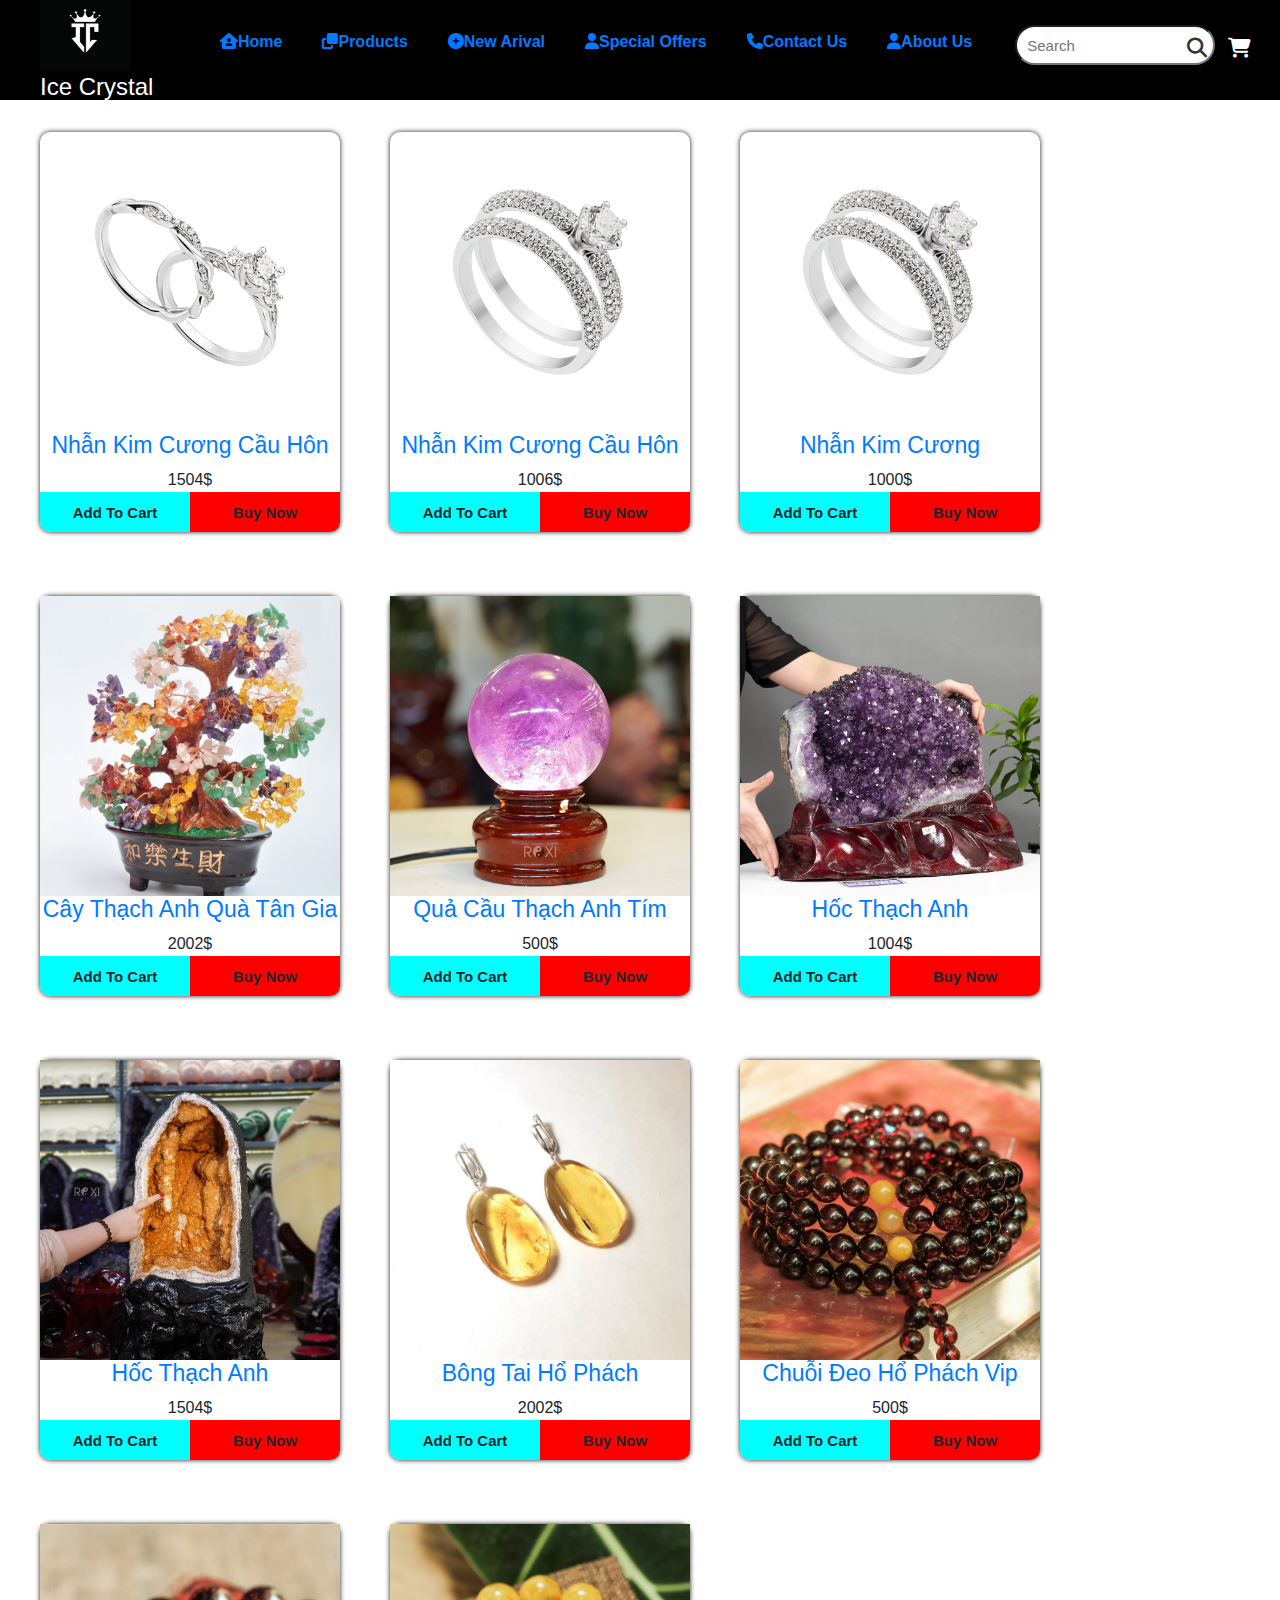
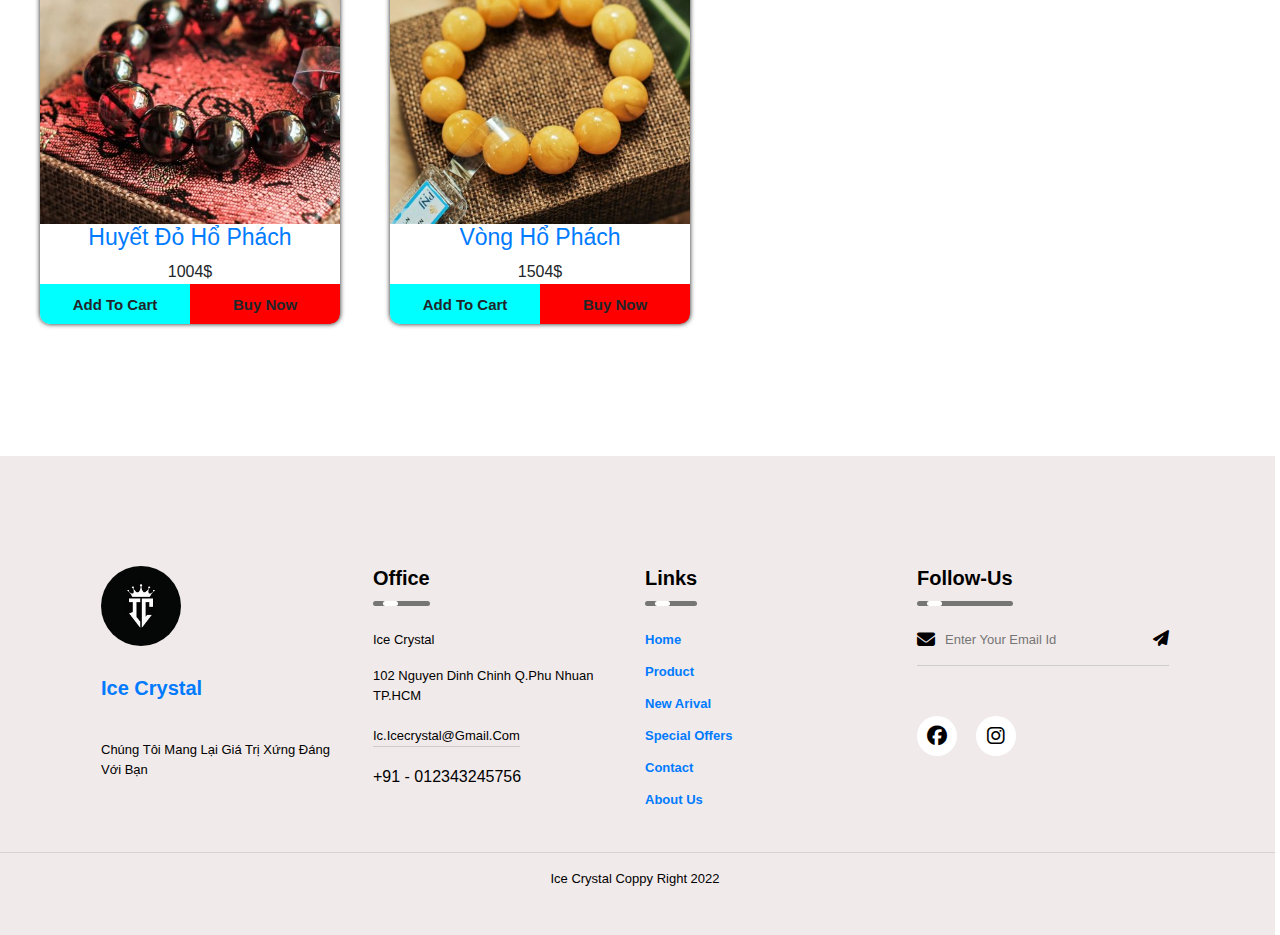
<file: new.html>
<!DOCTYPE html>
<html lang="en">

<head>
    <meta charset="UTF-8">
    <meta http-equiv="X-UA-Compatible" content="IE=edge">
    <meta name="viewport" content="width=device-width, initial-scale=1.0">
    <title>ICE CRYSTAL</title>
    <link rel="stylesheet" href="css/style.css">
    <link rel="stylesheet" href="https://cdn.jsdelivr.net/npm/bootstrap@4.0.0/dist/css/bootstrap.min.css"
        integrity="sha384-Gn5384xqQ1aoWXA+058RXPxPg6fy4IWvTNh0E263XmFcJlSAwiGgFAW/dAiS6JXm" crossorigin="anonymous">
    <link rel="stylesheet" href="https://cdnjs.cloudflare.com/ajax/libs/font-awesome/6.1.1/css/all.min.css">
    <link rel="stylesheet" href="css/owl.carousel.min.css">
    <link rel="stylesheet" href="css/owl.carousel.min.css">
    <link rel="stylesheet" href="https://cdn.jsdelivr.net/npm/bootstrap-icons@1.8.1/font/bootstrap-icons.css">
    <link rel="shortcut icon" type="image/x-icon" href="jpg/logodoan.jpg">
    <script src="js/jquery.js"></script>
    <script src="https://code.jquery.com/jquery-3.3.1.slim.min.js"
        integrity="sha384-q8i/X+965DzO0rT7abK41JStQIAqVgRVzpbzo5smXKp4YfRvH+8abtTE1Pi6jizo"
        crossorigin="anonymous"></script>
    <script src="https://cdnjs.cloudflare.com/ajax/libs/popper.js/1.14.7/umd/popper.min.js"
        integrity="sha384-UO2eT0CpHqdSJQ6hJty5KVphtPhzWj9WO1clHTMGa3JDZwrnQq4sF86dIHNDz0W1"
        crossorigin="anonymous"></script>
    <script src="https://stackpath.bootstrapcdn.com/bootstrap/4.3.1/js/bootstrap.min.js"
        integrity="sha384-JjSmVgyd0p3pXB1rRibZUAYoIIy6OrQ6VrjIEaFf/nJGzIxFDsf4x0xIM+B07jRM"
        crossorigin="anonymous"></script>
    <script src="js/main.js"></script>
    <script src="js/owl.carousel.min.js"></script>
    <link rel="stylesheet" href="https://stackpath.bootstrapcdn.com/bootstrap/4.3.1/css/bootstrap.min.css"
        integrity="sha384-ggOyR0iXCbMQv3Xipma34MD+dH/1fQ784/j6cY/iJTQUOhcWr7x9JvoRxT2MZw1T" crossorigin="anonymous">
        <script src="demo-db/data.js"></script>
        <script src="demo-db/script.js"></script>
    <style>
        #container {
            width: 1200px;
            min-height: 500px;
            margin: 0 auto;
        }

        #content {
            margin-top: 100px;
            min-height: 300px;
        }

        #content .sp {
            cursor: pointer;
            height: 400px;
            width: 300px;
            margin: 2rem auto;
            float: left;
            margin-right: 50px;
            box-shadow: 0 0 .3rem rgba(0, 0, 0, .9);
            border-radius: 10px;
            position: relative;
        }
        #content .sp:hover{
            border: 1px solid wheat;
        }
        #content .sp #image {
            width: 100%;
            height: 75%;
            border-radius: 10px;
        }

        #content .sp #image img {
            height: 100%;
            width: 100%;
            object-fit: cover;
        }
        #content .sp  #pay{
            font-weight: bold;
            text-align: center;
            font-size: 15px;
            height: 10%;
            cursor: pointer;
            background-color:aqua ;
            display: flex;
            border-bottom-right-radius: 10px;
            border-bottom-left-radius:10px ;
        }
        #content .sp  #pay .add{
            margin-top: 10px;
            text-align: center;
            font-size: 15px;
            width: 50%;
        }
        #content .sp  #pay #buy{
            border-bottom-right-radius: 10px;
            background: red;
            text-align: center;
            font-size: 15px;
            width: 50%;
        }
        #content .sp  #pay #buy p{
            margin-top: 10px;
        }

        a h5{
            font-size: 23px;
            text-align: center;
        }
        #price{
            text-align: center;
        }
    </style>
</head>

<body onload="loading()">
    <header id="header" class="fixed-top">
        <a href="index.html" class="logo">
            <img src="jpg/logodoan.jpg" width="90px" height="90px" alt="">
            <h4>Ice Crystal</h4>
        </a>
        <nav class="navbar">
            <ul>
                <li><a href="index.html"><i class="fa-solid fa-house-user"></i>Home</a></li>
                <li>
                    <a href="product.html"><i class="fa-solid fa-clone"></i>Products</a>
                    <div class="sub-menu-1">
                        <ul>
                            <li><a href="diamond.html">Diamond</a></li>
                            <li><a href="amber.html">Amber</a></li>
                            <li><a href="amethyst.html">Amethyst</a></li>
                        </ul>
                    </div>
                </li>
                <li><a href="new.html"> <i class="fa-solid fa-circle-plus"></i>New Arival</a></li>
                <li><a href="offer.html"> <i class="fa-solid fa-user"></i>Special offers</a></li>
                <li><a href="contact.html"><i class="fa-solid fa-phone"></i>Contact us</a></li>
                <li><a href="about.html"><i class="fa-solid fa-user"></i>About us</a></li>
            </ul>
        </nav>
        <div class="left">
            <div class="search-container">
                <label for="search" class="fas fa-search"></label>
                <input type="search" placeholder="search" id="search">
            </div>
            <a href="cart.html"><div class="fas fa-shopping-cart" ><span id='cartTotalItem'></span></div></a>
        </div>
    </header>
     <!-- new arival -->
    <div id="container">
        <div id="content">

        </div>
    </div>
    <!-- footer section start -->
    <section id=" footer" class="container-fluid">
        <footer>
            <div class="row">
                <div class="col ">
                    <a href="#">
                        <img src="jpg/logodoan.jpg" width="80px" height="80px" alt="">
                        <h3>Ice Crystal</h3>
                    </a>
                    <p>Chúng Tôi Mang Lại Giá Trị Xứng Đáng Với Bạn</p>
                </div>
                <div class="col ">
                    <h3>Office
                        <div class="underline"><span></span></div>
                    </h3>
                    <p>Ice Crystal</p>
                    <p>102 Nguyen Dinh Chinh Q.Phu Nhuan TP.HCM</p>
                    <p class="email-id">Ic.Icecrystal@Gmail.Com</p>
                    <h6>+91 - 012343245756</h6>
                </div>
                <div class="col">
                    <h3>links
                        <div class="underline"><span></span></div>
                    </h3>
                    <div class="nav-links">
                        <ul>
                            <li>
                                <a href="index.html">home</a>
                            </li>
                            <li>
                                <a href="product.html">product</a>
                            </li>
                            <li>
                                <a href="new.html">new arival</a>
                            </li>
                            <li>
                                <a href="offer.html">special offers</a>
                            </li>
                            <li>
                                <a href="contact.html">contact</a>
                            </li>
                            <li>
                                <a href="about.html">about us</a>
                            </li>
                        </ul>
                    </div>
                </div>
                <div class="col ">
                    <h3>follow-us
                        <div class="underline"><span></span></div>
                    </h3>
                    <form id="form" action="">
                        <i class="fa fa-envelope"></i>
                        <input type="email" placeholder="Enter your email id " required>
                        <button type="submit"><i class="fa fa-paper-plane"></i></button>
                    </form>
                    <div class="social-icons">
                        <i class="fa-brands fa-facebook"></i>
                        <i class="fa-brands fa-instagram"></i>
                    </div>
                </div>
            </div>
            <hr>
            <p class="copyright">Ice Crystal Coppy Right 2022 </p>
        </footer>
    </section>
    <!-- footer section end -->


</body>

</html>
</file>
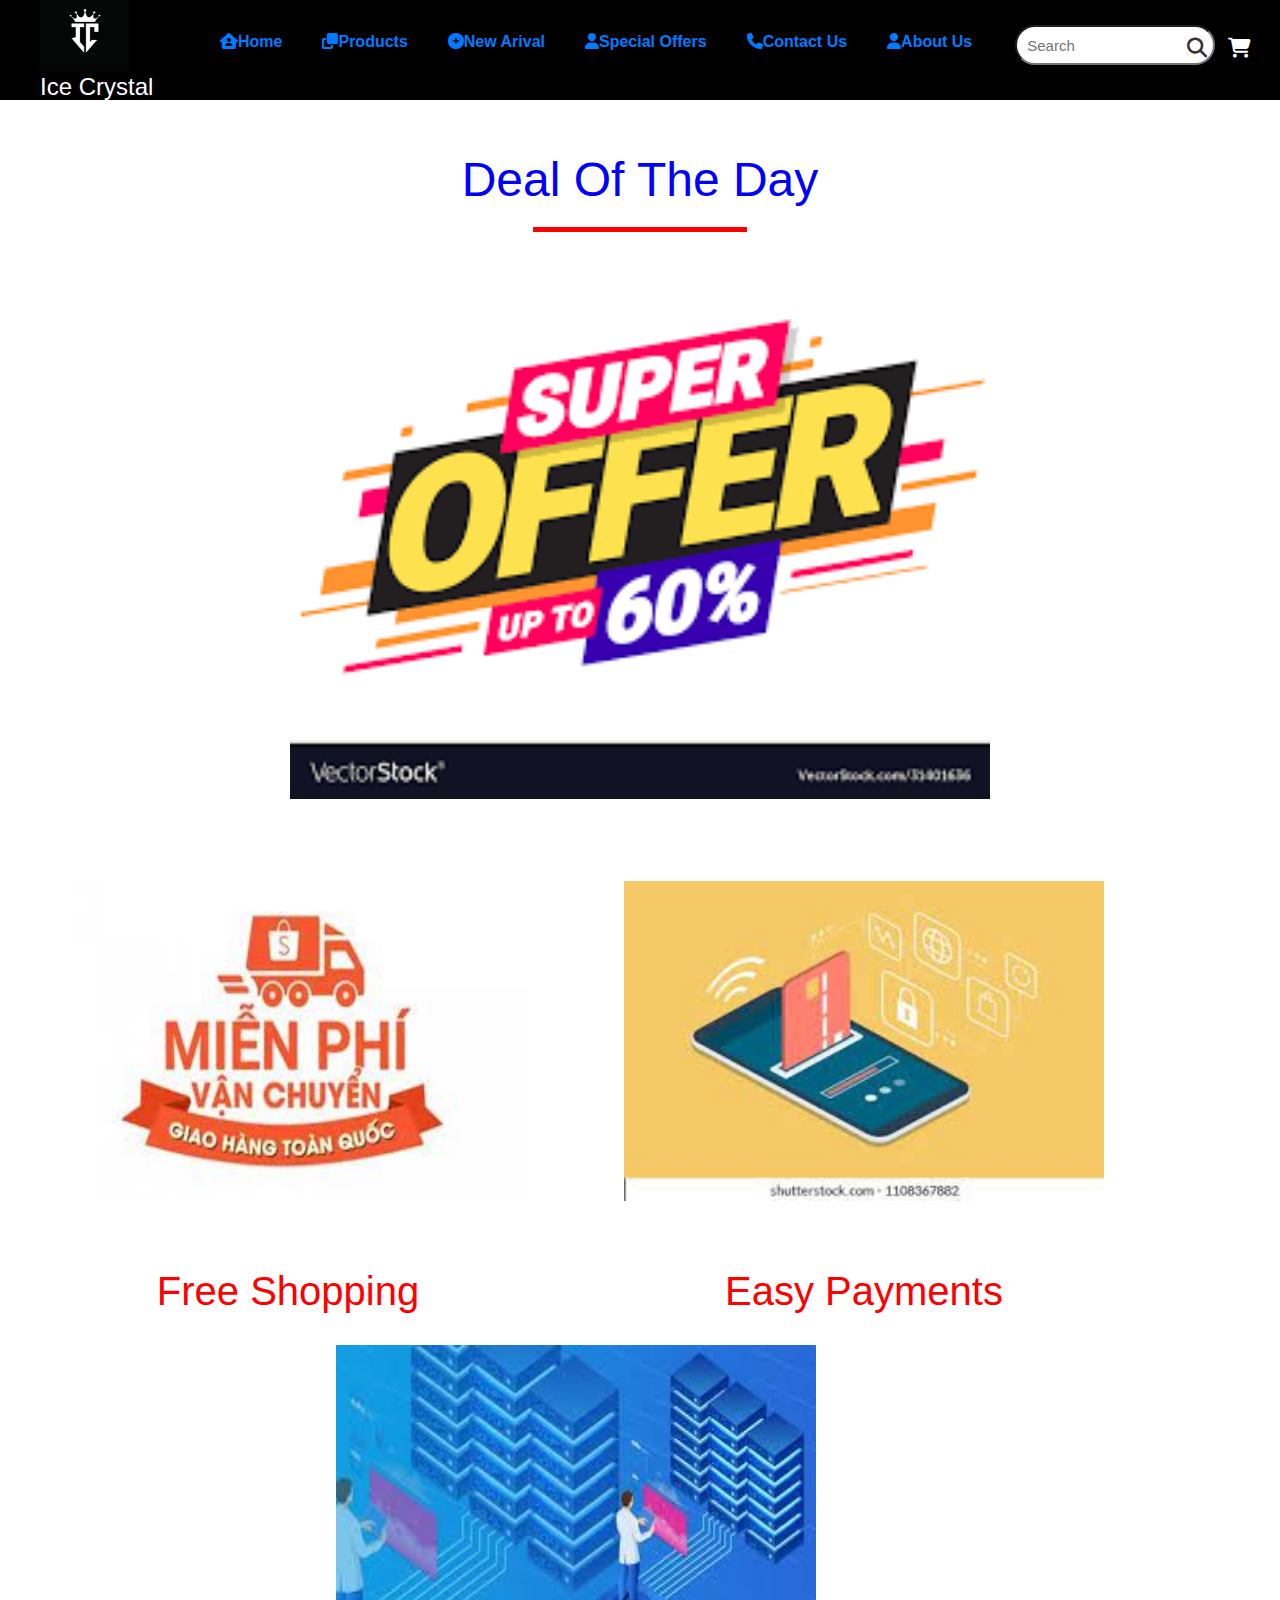
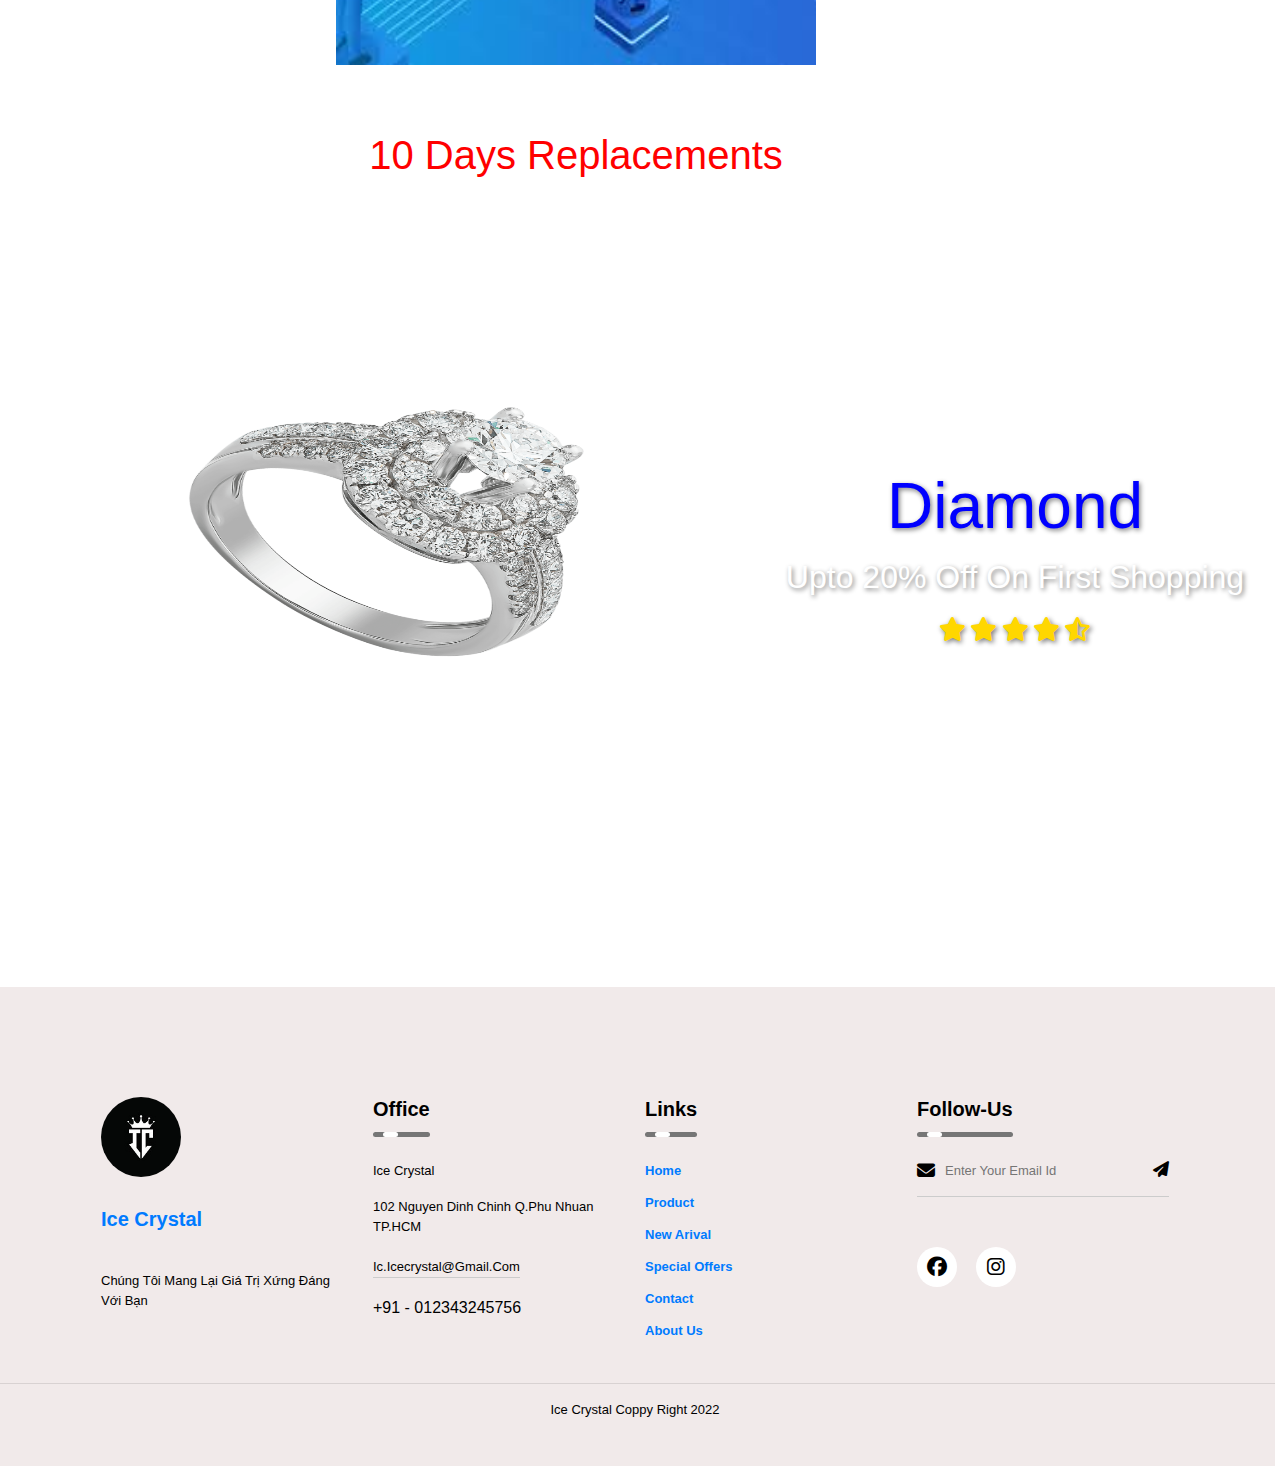
<file: offer.html>
<!DOCTYPE html>
<html lang="en">

<head>
    <meta charset="UTF-8">
    <meta http-equiv="X-UA-Compatible" content="IE=edge">
    <meta name="viewport" content="width=device-width, initial-scale=1.0">
    <title>ICE CRYSTAL</title>
    <link rel="stylesheet" href="css/style.css">
    <link rel="stylesheet" href="https://cdn.jsdelivr.net/npm/bootstrap@4.0.0/dist/css/bootstrap.min.css"
        integrity="sha384-Gn5384xqQ1aoWXA+058RXPxPg6fy4IWvTNh0E263XmFcJlSAwiGgFAW/dAiS6JXm" crossorigin="anonymous">
    <link rel="stylesheet" href="https://cdnjs.cloudflare.com/ajax/libs/font-awesome/6.1.1/css/all.min.css">
    <link rel="stylesheet" href="css/owl.carousel.min.css">
    <link rel="stylesheet" href="css/owl.carousel.min.css">
    <link rel="stylesheet" href="https://cdn.jsdelivr.net/npm/bootstrap-icons@1.8.1/font/bootstrap-icons.css">
    <link rel="shortcut icon" type="image/x-icon" href="jpg/logodoan.jpg">
    <script src="js/jquery.js"></script>
    <script src="https://code.jquery.com/jquery-3.3.1.slim.min.js"
        integrity="sha384-q8i/X+965DzO0rT7abK41JStQIAqVgRVzpbzo5smXKp4YfRvH+8abtTE1Pi6jizo"
        crossorigin="anonymous"></script>
    <script src="https://cdnjs.cloudflare.com/ajax/libs/popper.js/1.14.7/umd/popper.min.js"
        integrity="sha384-UO2eT0CpHqdSJQ6hJty5KVphtPhzWj9WO1clHTMGa3JDZwrnQq4sF86dIHNDz0W1"
        crossorigin="anonymous"></script>
    <script src="https://stackpath.bootstrapcdn.com/bootstrap/4.3.1/js/bootstrap.min.js"
        integrity="sha384-JjSmVgyd0p3pXB1rRibZUAYoIIy6OrQ6VrjIEaFf/nJGzIxFDsf4x0xIM+B07jRM"
        crossorigin="anonymous"></script>
    <script src="js/main.js"></script>
    <script src="js/owl.carousel.min.js"></script>
    <link rel="stylesheet" href="https://stackpath.bootstrapcdn.com/bootstrap/4.3.1/css/bootstrap.min.css"
        integrity="sha384-ggOyR0iXCbMQv3Xipma34MD+dH/1fQ784/j6cY/iJTQUOhcWr7x9JvoRxT2MZw1T" crossorigin="anonymous">
    <style>
        #about {
            height: 600px;
            width: 600px;
            margin-top: 100px;
            display: flex;
            align-items: center;
            justify-content: center;
            flex-flow: column;
            background: whitesmoke;
            position: relative;
        }
    </style>
</head>

<body>
    <header id="header" class="fixed-top">
        <a href="index.html" class="logo">
            <img src="jpg/logodoan.jpg" width="90px" height="90px" alt="">
            <h4>Ice Crystal</h4>
        </a>
        <nav class="navbar">
            <ul>
                <li><a href="index.html"><i class="fa-solid fa-house-user"></i>Home</a></li>
                <li>
                    <a href="product.html"><i class="fa-solid fa-clone"></i>Products</a>
                    <div class="sub-menu-1">
                        <ul>
                            <li><a href="diamond.html">Diamond</a></li>
                            <li><a href="amber.html">Amber</a></li>
                            <li><a href="amethyst.html">Amethyst</a></li>
                        </ul>
                    </div>
                </li>
                <li><a href="new.html"> <i class="fa-solid fa-circle-plus"></i>New Arival</a></li>
                <li><a href="offer.html"> <i class="fa-solid fa-user"></i>Special offers</a></li>
                <li><a href="contact.html"><i class="fa-solid fa-phone"></i>Contact us</a></li>
                <li><a href="about.html"><i class="fa-solid fa-user"></i>About us</a></li>
            </ul>
        </nav>
        <div class="left">
            <div class="search-container">
                <label for="search" class="fas fa-search"></label>
                <input type="search" placeholder="search" id="search">
            </div>
            <a href="cart.html"><div class="fas fa-shopping-cart" ><span id='cartTotalItem'></span></div></a>

        </div>
    </header>

    <!-- section offer start -->
    <section id="offer">
        <div class="heading">deal of the day</div>
        <img src="jpg/offer.png" alt="">
        <div class="offer-slider ">
            <div class="images">
                <div class="box item">
                    <img src="jpg/icon1.jpg" alt="">
                    <h3>free shopping</h3>
                </div>
                <div class="box item">
                    <img src="jpg/icon2.jpg" alt="">
                    <h3>easy payments</h3>
                </div>
                <div class="box item">
                    <img src="jpg/icon3.jpg" alt="">
                    <h3>10 days replacements</h3>
                </div>
            </div>
        </div>
        <div class="deal">
            <div class="image">
                <img src="jpg/kim-cuong-1.png" alt="">
            </div>
            <div class="content">
                <h4>Diamond</h4>
                <p>upto 20% off on first shopping</p>
                <div class="stars ">
                    <i class="fas fa-star "></i>
                    <i class="fas fa-star "></i>
                    <i class="fas fa-star "></i>
                    <i class="fas fa-star "></i>
                    <i class="fas fa-star-half-alt "></i>
                </div>
                
            </div>
        </div>
        
    </section>
    
    <!-- section offer ends -->
    <!-- footer section start -->
    <section id=" footer" class="container-fluid">
        <footer>
            <div class="row">
                <div class="col ">
                    <a href="#">
                        <img src="jpg/logodoan.jpg" width="80px" height="80px" alt="">
                        <h3>Ice Crystal</h3>
                    </a>
                    <p>Chúng Tôi Mang Lại Giá Trị Xứng Đáng Với Bạn</p>
                </div>
                <div class="col ">
                    <h3>Office
                        <div class="underline"><span></span></div>
                    </h3>
                    <p>Ice Crystal</p>
                    <p>102 Nguyen Dinh Chinh Q.Phu Nhuan TP.HCM</p>
                    <p class="email-id">Ic.Icecrystal@Gmail.Com</p>
                    <h6>+91 - 012343245756</h6>
                </div>
                <div class="col">
                    <h3>links
                        <div class="underline"><span></span></div>
                    </h3>
                    <div class="nav-links">
                        <ul>
                            <li>
                                <a href="index.html">home</a>
                            </li>
                            <li>
                                <a href="product.html">product</a>
                            </li>
                            <li>
                                <a href="new.html">new arival</a>
                            </li>
                            <li>
                                <a href="offer.html">special offers</a>
                            </li>
                            <li>
                                <a href="contact.html">contact</a>
                            </li>
                            <li>
                                <a href="about.html">about us</a>
                            </li>
                        </ul>
                    </div>
                </div>
                <div class="col ">
                    <h3>follow-us
                        <div class="underline"><span></span></div>
                    </h3>
                    <form id="form" action="">
                        <i class="fa fa-envelope"></i>
                        <input type="email" placeholder="Enter your email id " required>
                        <button type="submit"><i class="fa fa-paper-plane"></i></button>
                    </form>
                    <div class="social-icons">
                        <i class="fa-brands fa-facebook"></i>
                        <i class="fa-brands fa-instagram"></i>
                    </div>
                </div>
            </div>
            <hr>
            <p class="copyright">Ice Crystal Coppy Right 2022 </p>
        </footer>
    </section>
    <!-- footer section end -->


</body>

</html>
</file>
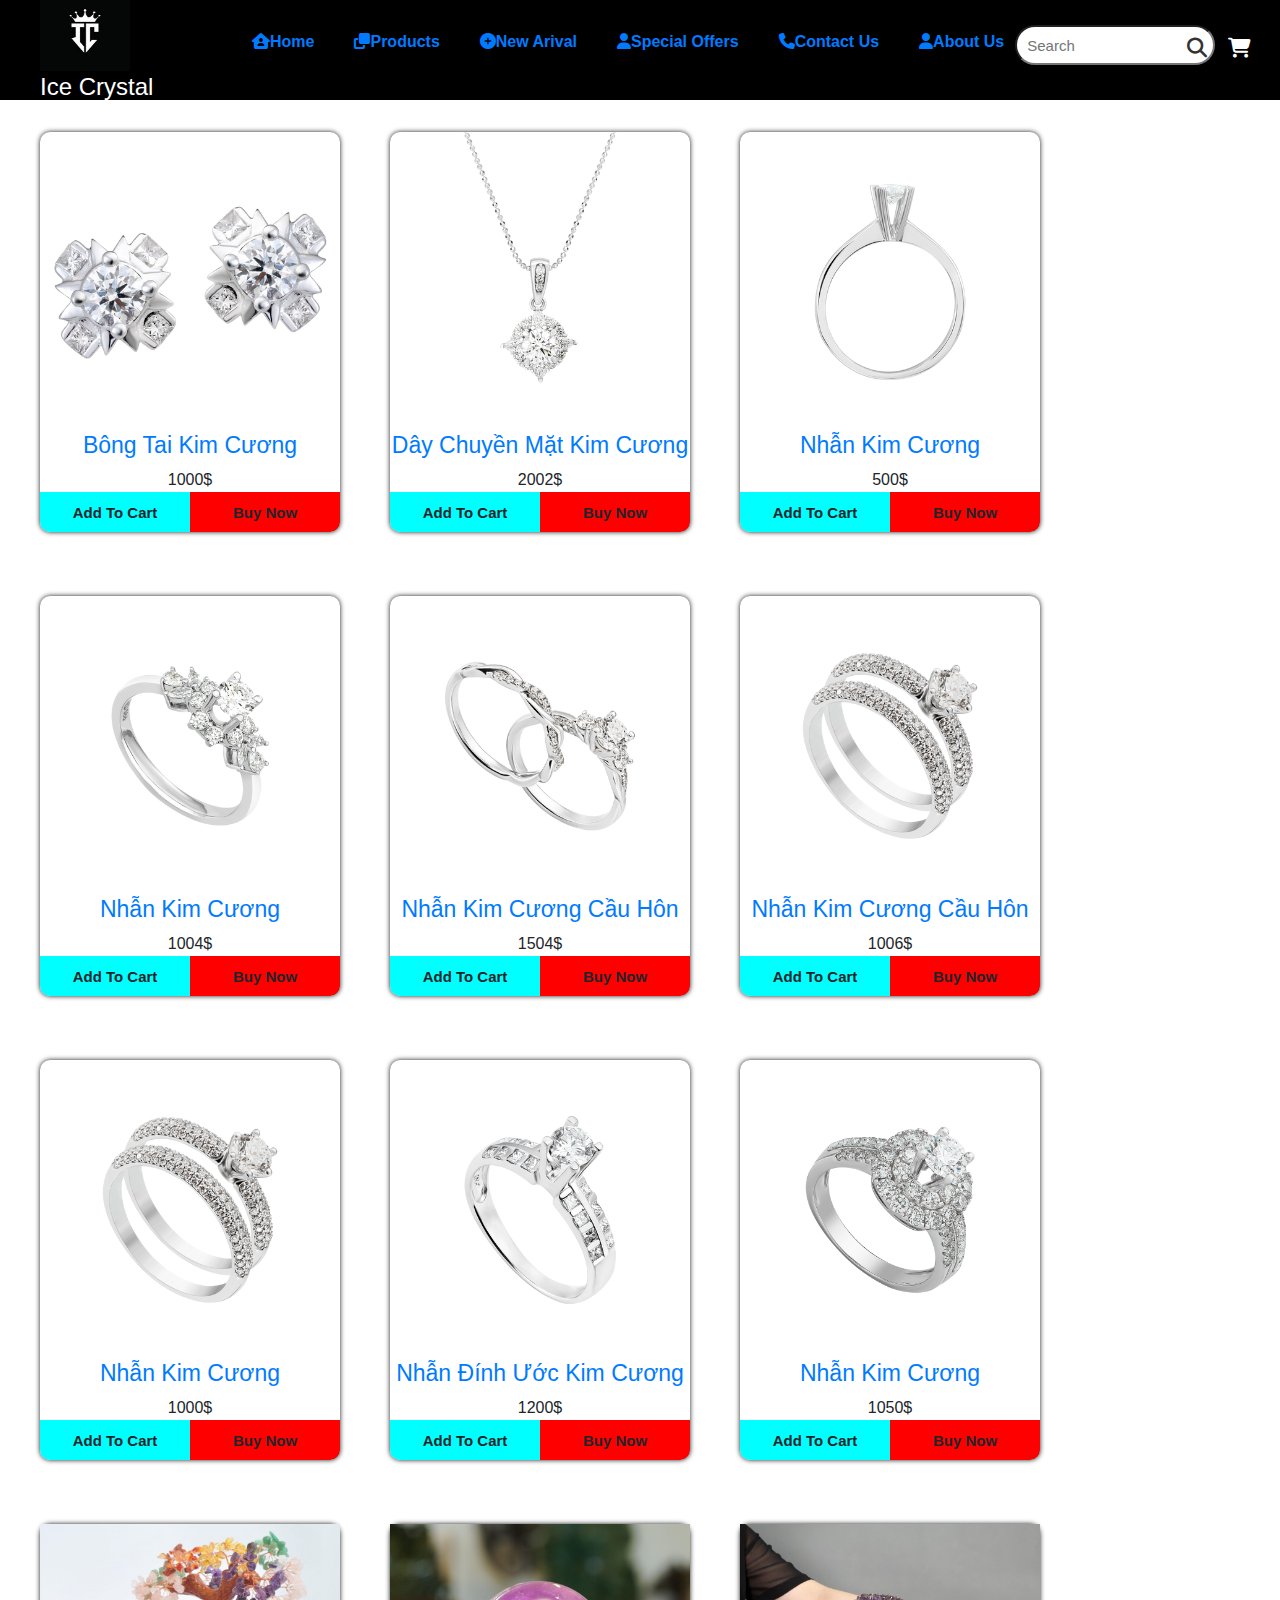
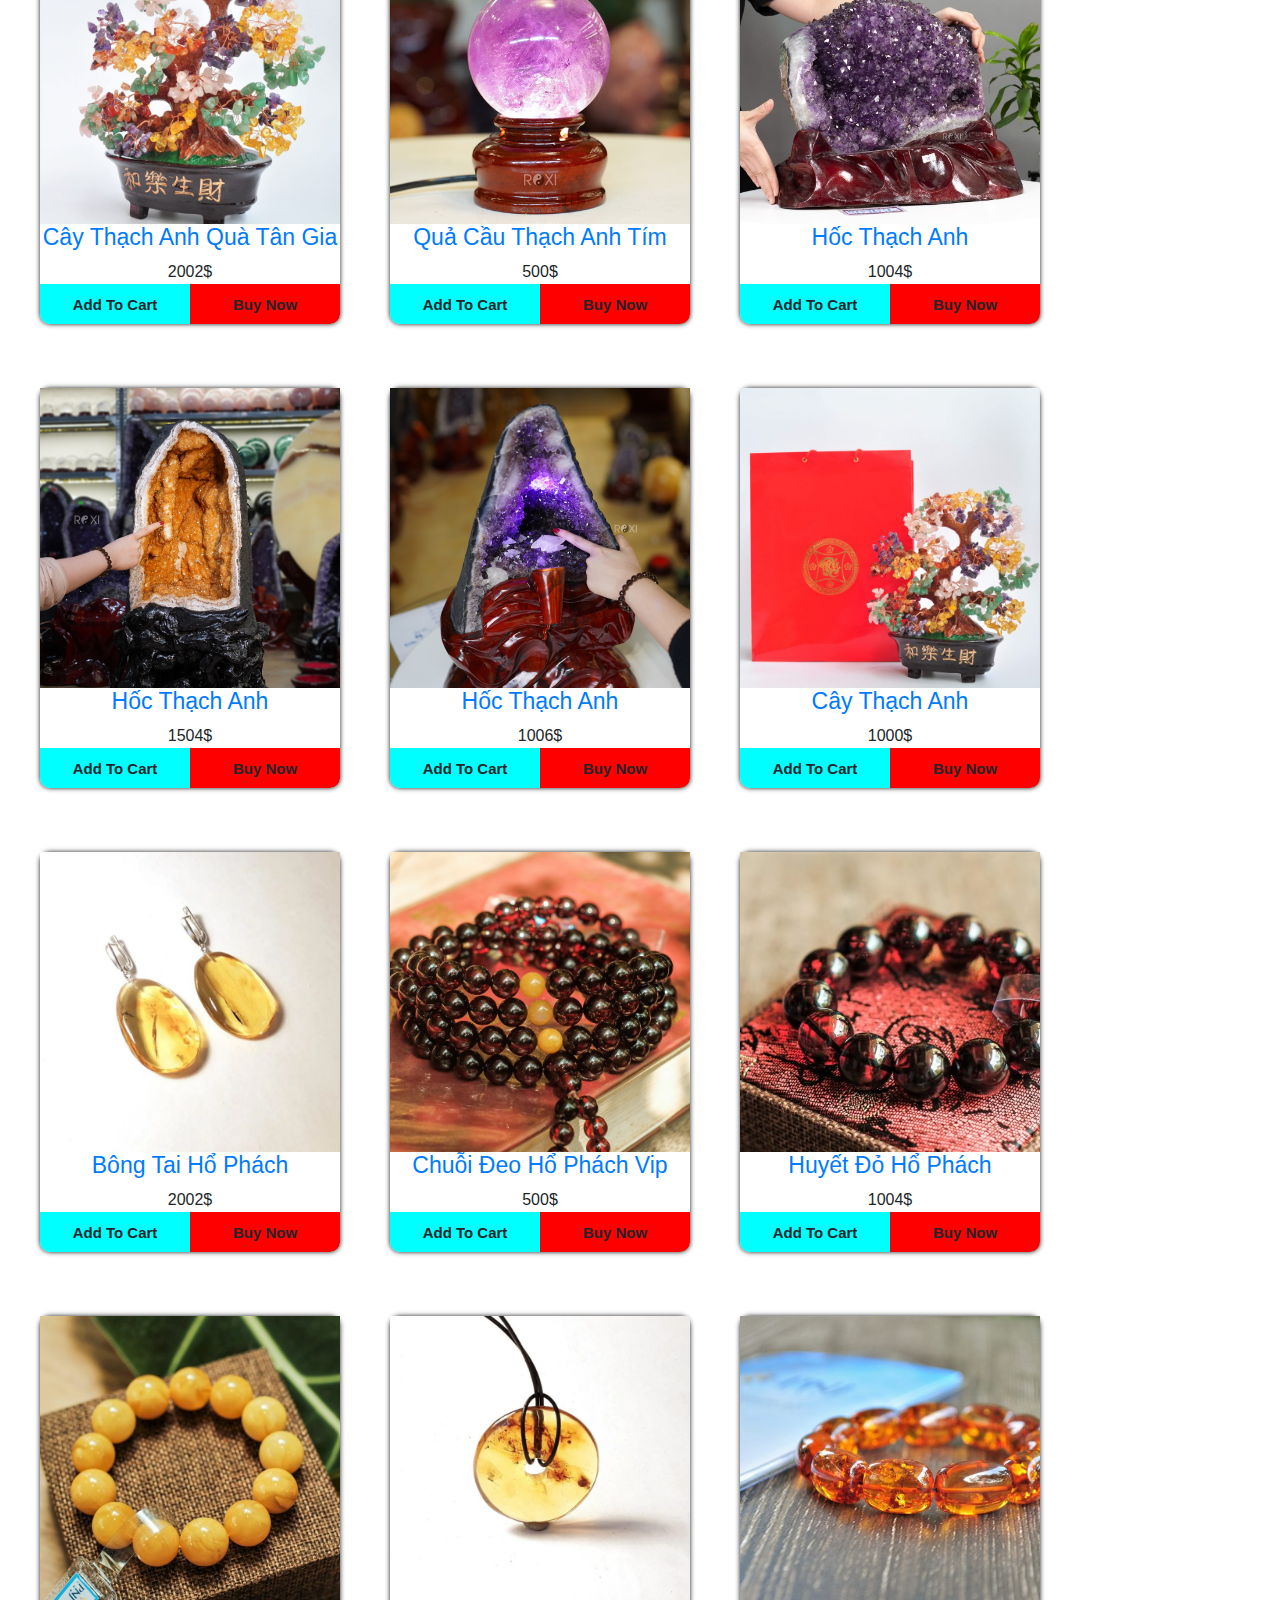
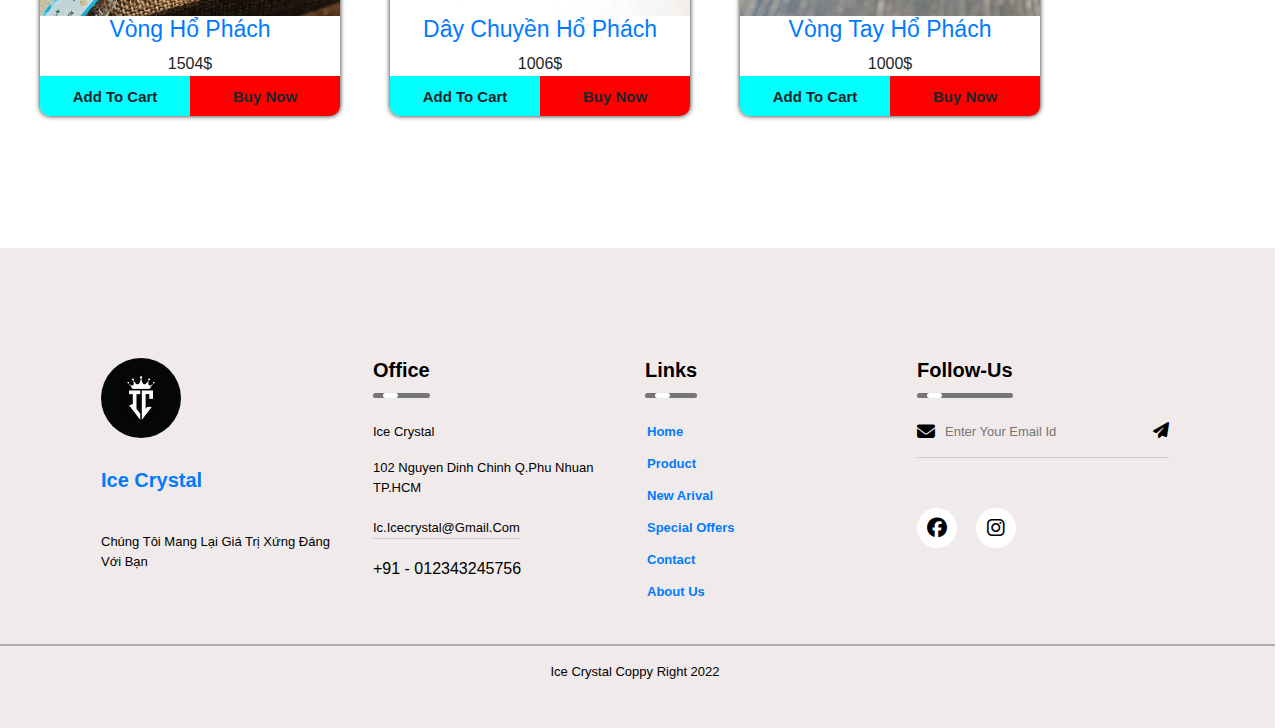
<file: product.html>
<!DOCTYPE html>
<html lang="en">

<head>
    <meta charset="UTF-8">
    <meta http-equiv="X-UA-Compatible" content="IE=edge">
    <meta name="viewport" content="width=device-width, initial-scale=1.0">
    <title>ICE CRYSTAL</title>
    <link rel="stylesheet" href="css/style.css">
    <link rel="stylesheet" href="https://cdn.jsdelivr.net/npm/bootstrap@4.0.0/dist/css/bootstrap.min.css"
        integrity="sha384-Gn5384xqQ1aoWXA+058RXPxPg6fy4IWvTNh0E263XmFcJlSAwiGgFAW/dAiS6JXm" crossorigin="anonymous">
    <link rel="stylesheet" href="https://cdnjs.cloudflare.com/ajax/libs/font-awesome/6.1.1/css/all.min.css">
    <link rel="stylesheet" href="css/owl.carousel.min.css">
    <link rel="stylesheet" href="css/owl.carousel.min.css">
    <link rel="stylesheet" href="css/bootstrap.css">
    <link rel="stylesheet" href="https://cdn.jsdelivr.net/npm/bootstrap-icons@1.8.1/font/bootstrap-icons.css">
    <link rel="shortcut icon" type="image/x-icon" href="jpg/logodoan.jpg">
    <script src="js/jquery.js"></script>
    <script src="https://code.jquery.com/jquery-3.3.1.slim.min.js"
        integrity="sha384-q8i/X+965DzO0rT7abK41JStQIAqVgRVzpbzo5smXKp4YfRvH+8abtTE1Pi6jizo"
        crossorigin="anonymous"></script>
    <script src="https://cdnjs.cloudflare.com/ajax/libs/popper.js/1.14.7/umd/popper.min.js"
        integrity="sha384-UO2eT0CpHqdSJQ6hJty5KVphtPhzWj9WO1clHTMGa3JDZwrnQq4sF86dIHNDz0W1"
        crossorigin="anonymous"></script>
    <script src="https://stackpath.bootstrapcdn.com/bootstrap/4.3.1/js/bootstrap.min.js"
        integrity="sha384-JjSmVgyd0p3pXB1rRibZUAYoIIy6OrQ6VrjIEaFf/nJGzIxFDsf4x0xIM+B07jRM"
        crossorigin="anonymous"></script>
    <script src="js/main.js"></script>
    <script src="js/owl.carousel.min.js"></script>
    <script src="js/bootstrap.js"></script>
    <link rel="stylesheet" href="https://stackpath.bootstrapcdn.com/bootstrap/4.3.1/css/bootstrap.min.css"
        integrity="sha384-ggOyR0iXCbMQv3Xipma34MD+dH/1fQ784/j6cY/iJTQUOhcWr7x9JvoRxT2MZw1T" crossorigin="anonymous">
    <script type="text/javascript" src="demo-db/data.js"></script>
    <script type="text/javascript" src="demo-db/script.js"></script>
    <style>
        #container {
            width: 1200px;
            min-height: 500px;
            margin: 0 auto;
        }

        #content {
            margin-top: 100px;
            min-height: 300px;
        }

        #content .sp {
            cursor: pointer;
            height: 400px;
            width: 300px;
            margin: 2rem auto;
            float: left;
            margin-right: 50px;
            box-shadow: 0 0 .3rem rgba(0, 0, 0, .9);
            border-radius: 10px;
            position: relative;
        }

        #content .sp:hover {
            border: 1px solid wheat;
        }

        #content .sp #image {
            width: 100%;
            height: 75%;
            border-radius: 10px;
        }

        #content .sp #image img {
            height: 100%;
            width: 100%;
            object-fit: cover;
        }
        a h5{
            font-size: 23px;
            text-align: center;
        }
        #price{
            text-align: center;
        }
        #content .sp #pay {
            font-weight: bold;
            text-align: center;
            font-size: 15px;
            height: 10%;
            cursor: pointer;
            background-color: aqua;
            display: flex;
            border-bottom-right-radius: 10px;
            border-bottom-left-radius: 10px;
        }

        #content .sp #pay .add {
            margin-top: 10px;
            text-align: center;
            font-size: 15px;
            width: 50%;
        }

        #content .sp #pay #buy {
            border-bottom-right-radius: 10px;
            background: red;
            text-align: center;
            font-size: 15px;
            width: 50%;
        }

        #content .sp #pay #buy p {
            margin-top: 10px;
        }
        .nav-links ul {
            margin-left: -30px;
        }
    </style>
</head>

<body onload="hienthi(dataProduct)">
    <header id="header" class="fixed-top">
        <a href="index.html" class="logo">
            <img src="jpg/logodoan.jpg" width="90px" height="90px" alt="">
            <h4>Ice Crystal</h4>
        </a>
        <nav class="navbar">
            <ul>
                <li><a href="index.html"><i class="fa-solid fa-house-user"></i>Home</a></li>
                <li>
                    <a href="product.html"><i class="fa-solid fa-clone"></i>Products</a>
                    <div class="sub-menu-1">
                        <ul>
                            <li><a href="diamond.html">Diamond</a></li>
                            <li><a href="amber.html">Amber</a></li>
                            <li><a href="amethyst.html">Amethyst</a></li>
                        </ul>
                    </div>
                </li>
                <li><a href="new.html"> <i class="fa-solid fa-circle-plus"></i>New Arival</a></li>
                <li><a href="offer.html"> <i class="fa-solid fa-user"></i>Special offers</a></li>
                <li><a href="contact.html"><i class="fa-solid fa-phone"></i>Contact us</a></li>
                <li><a href="about.html"><i class="fa-solid fa-user"></i>About us</a></li>
            </ul>
        </nav>
        <div class="left">
            <div class="search-container">
                <label for="search" class="fas fa-search"></label>
                <input type="search" placeholder="search" id="search">
            </div>
            <a href="cart.html"><div class="fas fa-shopping-cart" ><span id='cartTotalItem'></span></div></a>
        </div>
    </header>
    <!-- product -->
    <div id="container">
        <div id="content"></div>
    </div>
    <!-- footer section start -->
    <section id=" footer" class="container-fluid">
        <footer>
            <div class="row">
                <div class="col ">
                    <a href="#">
                        <img src="jpg/logodoan.jpg" width="80px" height="80px" alt="">
                        <h3>Ice Crystal</h3>
                    </a>
                    <p>Chúng Tôi Mang Lại Giá Trị Xứng Đáng Với Bạn</p>
                </div>
                <div class="col ">
                    <h3>Office
                        <div class="underline"><span></span></div>
                    </h3>
                    <p>Ice Crystal</p>
                    <p>102 Nguyen Dinh Chinh Q.Phu Nhuan TP.HCM</p>
                    <p class="email-id">Ic.Icecrystal@Gmail.Com</p>
                    <h6>+91 - 012343245756</h6>
                </div>
                <div class="col">
                    <h3>links
                        <div class="underline"><span></span></div>
                    </h3>
                    <div class="nav-links">
                        <ul>
                            <li>
                                <a href="index.html">home</a>
                            </li>
                            <li>
                                <a href="product.html">product</a>
                            </li>
                            <li>
                                <a href="new.html">new arival</a>
                            </li>
                            <li>
                                <a href="offer.html">special offers</a>
                            </li>
                            <li>
                                <a href="contact.html">contact</a>
                            </li>
                            <li>
                                <a href="about.html">about us</a>
                            </li>
                        </ul>
                    </div>
                </div>
                <div class="col ">
                    <h3>follow-us
                        <div class="underline"><span></span></div>
                    </h3>
                    <form id="form" action="">
                        <i class="fa fa-envelope"></i>
                        <input type="email" placeholder="Enter your email id " required>
                        <button type="submit"><i class="fa fa-paper-plane"></i></button>
                    </form>
                    <div class="social-icons">
                        <i class="fa-brands fa-facebook"></i>
                        <i class="fa-brands fa-instagram"></i>
                    </div>
                </div>
            </div>
            <hr>
            <p class="copyright">Ice Crystal Coppy Right 2022 </p>
        </footer>
    </section>
    <!-- footer section end -->

   
</body>

</html>
</file>
<file: css/style.css>
* {
    margin: 0;
    padding: 0;
    box-sizing: border-box;
    transition: all 0.2s linear;
    text-transform: capitalize;
    
    font-family: 'Exo 2', sans-serif;
    
}

body{
    
    overflow-x: hidden; 
}
::-webkit-scrollbar{
    background-color: lightgray ;
    width: 15px;
    border-radius: 15px;
}
::-webkit-scrollbar-thumb{
    width: 6px;
    background-color: gray;
    border-radius: 8px;
}
#home {
    background: whitesmoke;
}
/*media*/
@media (max-width:768px) {
    html {
        font-size: 55%;
    }
    #home {
        padding-bottom: 4rem;
    }
    #home .owl-dots {
        display: none;
    }
    #home .slide {
        flex-flow: column-reverse;
    }
    #home .slide .content {
        padding: 1rem;
    }
    #home .slide .image img {
        width: 100vw;
    }
    /* product part */
    #product .owl-dots {
        display: none;
    }
    #product .product-container .title {
        margin-left: 0;
        text-align: center;
    }
    /* offer part */
    #offer .deal {
        flex-flow: column;
    }
    #offer .deal .image img {
        height: auto;
        width: 100%;
    }
    #offer .deal .content {
        text-align: center;
    }
}
/* heder start */
#header {
    display: flex;
    max-width: 100%;
    height: 100px;
    background: rgb(0, 0, 0);
    display: flex;
    align-items: center;
    justify-content: space-between;
    padding: 1.5rem 2.5rem;
    color: rgb(239, 229, 229);
}

.logo {
    float: left;
    width: 20%;
    color: white;
    font-size: 10px;
}

.logo img {
    height: 80px;
    margin-bottom: 2px;
    padding: 0rem;
}

.logo h1 {
    display: inline;
}

.logo:hover {
    text-decoration: none;
}
#header .navbar{
    float: left;
    width: 70%;
}
#header .navbar ul {
    margin-left: -150px;
    list-style-type: none;
    display: inline-flex;
    align-items: center;
    justify-content: center;
}
#header .navbar ul li {
    font-weight: bold;
    margin: .5rem 0;
}
#header .navbar ul li a {
    margin: 20px;    
    
}
.sub-menu-1 {
    display: none;
}
#header .navbar ul li:hover .sub-menu-1 {
    display: block;
    position: absolute;
    background: black;
    margin-left: -15px;
}

#header .navbar ul li:hover .sub-menu-1 ul {
    display: block;
    margin: 10px;
}
#header .navbar ul li:hover .sub-menu-1 ul li {
    width: 150px;
    padding: 10px;
    border-bottom: 1px dotted #fff;
    background: transparent;
    border-radius: 0;
    text-align: left;
}

#header .navbar ul li:hover .sub-menu-1 ul li:last-child {
    border-bottom: none;
}

#header .navbar ul li:hover .sub-menu-1 ul li a:hover {
    color: rgb(36, 36, 172);
}
#header .left{
    float: right;
    width: 1%;
}

#header .left .fa-shopping-cart {
    color: #fff;
    font-size: 20px;
    cursor: pointer;
}

#header .left .search-container {
    display: inline;
    position: absolute;
}

#header .left .search-container #search {
    position: absolute;
    top: -13px;
    right: .8rem;
    width: 200px;
    height: 40px;
    font-size: 15px;
    padding: 0 10px;
    border-radius: 5rem;
}

/* #header .left .search-container #search:hover {
    width: 200px;
} */

#header .left .search-container .fa-search {
    position: absolute;
    left: -41px;
    font-size: 20px;
    cursor: pointer;
    z-index: 1;
    color: #333;
}

/* #header .left .search-container .fa-search:hover~#search {
    width: 200px;
} */
/* header ends */

/* home start */
#home .slide {
    min-height: 780px;
    width: 100vw;
    display: flex;
    align-items: center;
    justify-content: space-around;
}

#home .slide .content h1 {
    font-size: 2rem;
    color: black;
}

#home .slide .content p {
    font-size: 1rem;
    color: black;
}

#home .slide .content .stars {
    margin: 10px;
}

#home .slide .content .stars i {
    font-size: 1rem;
    padding-right: .4rem;
    color: gold;
}

#home .slide .content .price {
    color: red;
    font-size: 1.5rem;
    margin: .5rem 0;
}

#home .slide .content button {
    /*include button*/
    outline: none;
    border: none;
    height: 2.5rem;
    width: 10rem;
    background: rgb(192, 15, 74);
    color: #fff;
    font-size: 1rem;
    cursor: pointer;
    margin: .5rem 0;
    border-radius: 5rem;
    text-transform: capitalize;
}

#home .slide .content button:hover {
    background: green;
    letter-spacing: 1px;
}

#home .image img {
    width: 50rem;
}

#home .owl-nav .owl-next,
.owl-prev {
    position: absolute;
    top: 45%;
    transform: translateY(-50%);
    color: red;
    font-size: 6rem;
    background: none;
    border: none;
    outline: none;
}

#home .owl-nav .owl-next {
    right: 1rem;
}

#home .owl-nav .owl-prev {
    position: absolute;
    top: 45%;
    transform: translateY(-50%);
    color: red;
    font-size: 6rem;
    background: none;
    border: none;
    outline: none;
}

#home .owl-nav .owl-prev {
    left: 1rem;
}

#home .owl-dots {
    position: absolute;
    bottom: 15%;
    left: 50%;
    transform: translateX(-50%);
}

#home .owl-dots .owl-dot {
    color: black;
    border: none;
    outline: none;
}

#home .owl-dots .owl-dot span{
    width: 10px;
    height: 10px;
    display: block;
    color: black;
    border: none;
    outline: none;
}
@media (max-width:768px) {
        html {
            font-size: 55%;
        }
        #home {
            padding-bottom: 4rem;
        }
        #home .owl-dots {
            display: none;
        }
        #home .slide {
            flex-flow: column-reverse;
        }
        #home .slide .content {
            padding: 1rem;
        }
        #home .slide .image img {
            width: 100vw;
        }
        /* product part */
        #product .owl-dots {
            display: none;
        }
        #product .product-container .title {
            margin-left: 0;
            text-align: center;
        }
        /* offer part */
        #offer .deal {
            flex-flow: column;
        }
        #offer .deal .image img {
            height: auto;
            width: 100%;
        }
        #offer .deal .content {
            text-align: center;
        }
    }
/* home ends */
/* footer start */
 footer {
    margin-left: -20px;
    margin-top: 100px;
    padding: 2rem 0;
    background: rgb(241, 234, 234);
    width: 100vw;
    bottom: 0;
    color: black;
    padding: 100px 0 30px;
    font-size: 13px;
    line-height: 20px;
}
footer .row {
    width: 85%;
    margin: auto;
    display: flex;
    flex-wrap: wrap;
    align-items: flex-start;
    justify-content: space-between;
}
footer .row .col {
    flex-basis: 25%;
    padding: 10px;
}
.col:nth-child(2),
.col:nth-child(3) {
    flex-basis: 15%;
}
footer .row .col a img {
    border-radius:50% ;
    width: 80px;
    margin-bottom: 30px;
}
footer .row .col h3 {
    font-weight: bold;
    font-size: 20px;
    width: fit-content;
    margin-bottom: 40px;
    position: relative;
}
.email-id {
    width: fit-content;
    border-bottom: 1px solid #ccc;
    margin: 20px 0;
}
.nav-links ul li {
    list-style-type: none;
    margin-bottom: 12px;
}

.nav-links ul li a {
    font-weight: bold;
    text-decoration: none;
    
}
.nav-links ul li a:hover{
    border-bottom:1px solid cornflowerblue;
}

#form {
    padding-bottom: 15px;
    display: flex;
    align-items: center;
    justify-content: space-between;
    border-bottom: 1px solid #ccc;
    margin-bottom: 50px;
}

form .fa-envelope {
    font-size: 18px;
    margin-right: 10px;
}

#form input {
    width: 100%;
    background: transparent;
    color: rgb(18, 2, 2);
    border: 0;
    outline: none;
}

form button {
    background: transparent;
    border: 0;
    outline: none;
}

form button .fa-paper-plane {
    font-size: 16px;
    color: black;
}

.social-icons .fa-brands {
    width: 40px;
    height: 40px;
    border-radius: 50%;
    text-align: center;
    line-height: 40px;
    font-size: 20px;
    color: #000;
    background: #fff;
    margin-right: 15px;
    cursor: pointer;
}

footer .row hr {
    color: rgb(1, 8, 16);
    width: 90%;
    border: 0;
    border-bottom: 1px solid #ccc;
    margin: 20px auto;
}

.copyright {
    text-align: center;
}

.underline {
    margin-top: 10px;
    width: 100%;
    height: 5px;
    background: #767676;
    border-radius: 3px;
    position: absolute;
    top: 25px;
    left: 0;
    overflow: hidden;
}

.underline span {
    width: 15px;
    height: 100%;
    background: #fff;
    border-radius: 3px;
    position: absolute;
    top: 0;
    left: 10px;
    animation: moving 1s linear infinite;
}

@keyframes moving {
    0% {
        left: 0px;
    }
    100% {
        left: 80%;
    }
}
/* footer end */
/* brand part */
#brand{
    width: 100%;
    margin-top: 100px;    
    background: whitesmoke;

}
#brand .brand-slider img {
    height: 10rem;
    width: 15rem;
    margin: 5.5rem auto;
}
/* review */
#review {
    height: 90vh;
    width: 100vw;
    margin-top: 100px;
    display: flex;
    align-items: center;
    justify-content: center;
    flex-flow: column;
    background: whitesmoke;
    position: relative;
}
#review .heading {
    margin-top: 1.2rem;
    text-align: center;
    font-size: 2rem;
    padding-top: 1rem;
    margin: 1.5rem 0;
    position: relative;
}

#review .heading::after {
    background: red;
}

#review .box-container {
    height: 400px;
    width: 100%;
    display: flex;
    align-items: center;
    justify-content: center;
}

#review .box-container .review-slider .box {
    display: flex;
    align-items: center;
    justify-content: center;
}

#review .box-container .review-slider .box .image {
    margin-top: 5rem;
    margin-left: 3rem;
}

#review .box-container .review-slider .box .image img {
    height: 5rem;
    width: 5rem;
    border-radius: 50% 50% 50% 50%;
    border: 2px solid red;
}

#review .box-container .review-slider .box .comment {
    height: 10rem;
    width: 25rem;
    background: white;
    border-radius: 2% 2% 2% 40%;
}

#review .box-container .review-slider .box .comment p {
    color: #333;
    font-size: 1rem;
    padding: 2rem;
}

#review .box-container .review-slider .box .comment p i {
    color: red;
    font-size: 1.3rem;
    padding: 0rem .5rem;
}

#review .box-container .review-slider .box .comment h3 {
    text-align: center;
    color: red;
    margin: .5rem 2rem;
    font-size: 1.5rem;
}

#review .owl-nav .owl-next,
.owl-prev {
    position: absolute;
    top: 45%;
    transform: translateY(-50%);
    color: red;
    font-size: 6rem;
    background: none;
    border: none;
    outline: none;
}

#review .owl-nav .owl-next {
    right: 1rem;
}

#review .owl-nav .owl-prev {
    position: absolute;
    top: 50%;
    transform: translateY(-50%);
    color: red;
    font-size: 6rem;
    background: none;
    border: none;
    outline: none;
}

#review .owl-nav .owl-prev {
    left: 1rem;
}

/* about */
#about{
    height: 500px;
    width: 100%;
    margin-top: 100px;
    display: flex;
    align-items: center;
    justify-content: center;
    flex-flow: column;
    background-image: url(../jpg/phale.jpg);
    background-size: cover;
    background-position: center;
    background-attachment: fixed;
    background-blend-mode: screen;
    position: relative;
}
#about .cl1{
    border-radius: 5px;
    padding: 20px;
    width: 900px;
    color: black;
    font-size: 1rem;
    border: #ccc 1px solid;
}
#about .cl1 h3{
    text-align: center;
}
    
#about .cl1:hover{
    cursor: pointer;
    background-color: antiquewhite;
    color: #333;
    box-shadow:  5px 10px #c40c0c;
}
/* contact part */
#contact{
    margin-top: 100px;
    height: 1300px;
    width: 100%;
    display: flex;
    align-items: center;
    justify-content: center;
    flex-flow: column;
    background:whitesmoke;
    position: relative;
}
.shape{
    margin: 20px;
}
.shape img{
    width: 900px;
    height: 400px;
}
#contact .cs1{
    margin-left: 20px;
    padding: 15px;
    font-size: 18px;
}
#contact .cs1 #sav{
    color: red;
    font-weight: bold;
}
#contact .cs1 #cov input{
    font-size: 15px;
    margin-top: 20px;
    width: 450px;
    height: 50px;
}
#contact .css #mes textarea{
    font-size: 10px;
}
#contact .cs1 input[type=button]{
    padding: 5px;
    background: aqua;
    border: none;
    border-radius:10px ;
}
/* abouts part */
#abouts{
    display: flex;
    align-items: center;
    flex-flow: column;
    margin-top: 100px;
    width: 100%;
    height: 500px;
    background-color: aqua;
    position: relative;
}
#abouts .heading{
    text-align: center;
    margin-bottom: 50px;
    font-size: 70px;
}
#abouts img{
    margin-top: 50px;
    width: 1000px;
}
#abouts #conten{
    max-width: 900px;
    width: 100%;
    font-size: 1rem;
    margin-top: 50px;
    height: 200px;
    margin-bottom: 100px;
    padding: 10px;
}
/* offer part */

#offer {
    min-height: 100vh;
    width: 100vw;
    display: flex;
    align-items: center;
    justify-content: center;
    flex-flow: column;
    text-align: center;
}

#offer .heading {
    text-align: center;
    font-size: 3rem;
    padding-top: 5rem;
    margin: 2rem 0;
    position: relative;
    padding-top: 7rem;
    color: blue;
}

#offer .heading::after {
    content: '';
    position: absolute;
    bottom: -1rem;
    left: 50%;
    transform: translateX(-50%);
    height: .3rem;
    width: 60%;
    background: red;
}
#offer img{
    width: 700px;
    margin-bottom: 50px;
}
#offer .images {
    min-height: 20vh;
    width: 90%;
    display: flex;
    align-items: center;
    justify-content: space-around;
    flex-wrap: wrap;
}

#offer .images .box {
    height: 25rem;
    width: 30rem;
    text-align: center;
    margin: 2rem;
}

#offer .images .box img {
    height: 20rem;
    width: 30rem;
}

#offer .images .box h3 {
    color: red;
    font-size: 2.5rem;
    margin: 1rem 0;
}

#offer .deal {
    margin-top: 50px;
    background: url(../jpg/anhnen.jpg);
    background-size: cover;
    background-position: center;
    background-attachment: fixed;
    background-blend-mode: screen;
    display: flex;
    align-items: center;
    justify-content: center;
    padding: 5rem 0;
    width: 100%;
}

#offer .deal .image img {
    height: 50vh;
    border-radius: 10px;
}

#offer .deal .content {
    text-shadow: .1rem .1rem .3rem gray;
    margin-left: 50px;
}

#offer .deal .content h4 {
    font-size: 4rem;
    color: blue;
}

#offer .deal .content p {
    font-size: 2rem;
    color: #fff;
}

#offer .deal .content .stars i {
    color: gold;
    font-size: 1.5rem;
}

#offer .deal .content .price {
    font-size: 3rem;
    color: #fff;
}

#offer .deal .content button {
    outline: none;
    border: none;
    height: 4rem;
    width: 16rem;
    background: rgb(192, 15, 74);
    color: #fff;
    font-size: 1.5rem;
    cursor: pointer;
    margin: .5rem 0;
    border-radius: 5rem;
    text-transform: capitalize;
}

#offer .deal .content button:hover {
    background: green;
    letter-spacing: 2px;
}
/* product part */
#product {
    display: flex;
    align-items: center;
    justify-content: center;
    flex-flow: column;
    width: 100vw;
}

#product .owl-dots {
    display: none;
}
#product .heading {
    /*include heading*/
    color: blue;
    text-align: center;
    font-size: 3rem;
    padding-top: 5rem;
    margin: 2rem 0;
    position: relative;
}
#product .heading::after {
    content: '';
    position: absolute;
    bottom: -1rem;
    left: 50%;
    transform: translateX(-50%);
    height: .3rem;
    width: 60%;
    background: red;
}
#product .product-container {
    width: 90%;
}
#product .product-container .title {
    font-size: 1.8rem;
    color: red;
    margin-top: 5rem;
    margin-left: 6rem;
    text-align: center;
}
#product .product-container .product-slider .product-card {
    height: 400px;
    width: 300px;
    margin: 2rem auto;
    box-shadow: 0 0 .3rem rgba(0, 0, 0, .9);
    border-radius: .5rem;
    position: relative;
}
#product .product-container .product-slider .product-card .image {
    height: 75%;
    width: 100%;
}
#product .product-container .product-slider .product-card .image img {
    height: 100%;
    width: 100%;
    object-fit: cover;
}
#product .product-container .product-slider .product-card .content {
    height: 25%;
    width: 100%;
    text-align: center;
}
#product .product-container .product-slider .product-card .content h3 {
    font-size: 1rem;
    color: blue;
}
#product .product-container .product-slider .product-card .content .stars i {
    font-size: 13px;
    color: gold;
}
#product .product-container .product-slider .product-card .content .price {
    font-size: 1.2rem;
    color: red;
}
#product .product-container .product-slider .product-card .info {
    position: absolute;
    top: 0;
    left: 0;
    height: 100%;
    width: 100%;
    background: #333;
    display: flex;
    align-items: center;
    justify-content: center;
    flex-flow: column;
    transition-delay: .2s;
    transform: scale(0);
    border-radius: 5px;
}
#product .product-container .product-slider .product-card .info h4 {
    font-size: 1.5rem;
    color: white;
}
#product .product-container .product-slider .product-card .info p {
    font-size: 0.8rem;
    padding: 1rem 2rem;
    color: #ccc;
    text-align: center;
}
#product .product-container .product-slider .product-card .info button {
    outline: none;
    border: none;
    height: 2rem;
    width: 8rem;
    background: rgb(192, 15, 74);
    color: #fff;
    font-size: 1.2rem;
    cursor: pointer;
    margin: .5rem 0;
    border-radius: 5rem;
    text-transform: capitalize;
    margin-top: 1rem;
}
#product .product-container .product-slider .product-card .info button:hover {
    background: green;
    letter-spacing: 1px;
}
#product .product-container .product-slider .product-card .info .share {
    margin-top: 3.5rem;
}
#product .product-container .product-slider .product-card .info .share a {
    font-size: 1rem;
    height: 2rem;
    width: 2rem;
    line-height: 2rem;
    text-align: center;
    background: white;
    color: red;
    margin: 0 .2rem;
    border-radius: 5rem;
}
#product .product-container .product-slider .product-card .info .share a:hover {
    text-decoration: none;
    background: red;
    color: black;
}
#product .product-container .product-slider .product-card:hover .info {
    transform: scale(1);
}
#product .owl-nav .owl-next,
    .owl-prev {
        position: absolute;
        top: 45%;
        transform: translateY(-50%);
        color: red;
        font-size: 6rem;
        background: none;
        border: none;
        outline: none;
    }
    
    #product .owl-nav .owl-next {
        right: 0rem;
    }
    
    #product .owl-nav .owl-prev {
        position: absolute;
        top: 45%;
        transform: translateY(-50%);
        color: red;
        font-size: 6rem;
        background: none;
        border: none;
        outline: none;
    }
    
    #product .owl-nav .owl-prev {
        left: 0rem;
    }
    
    #product .owl-dots {
        position: absolute;
        bottom: 15%;
        left: 50%;
        transform: translateX(-50%);
    }
    
    #product .owl-dots .owldot {
        border: none;
        outline: none;
    }
</file>
